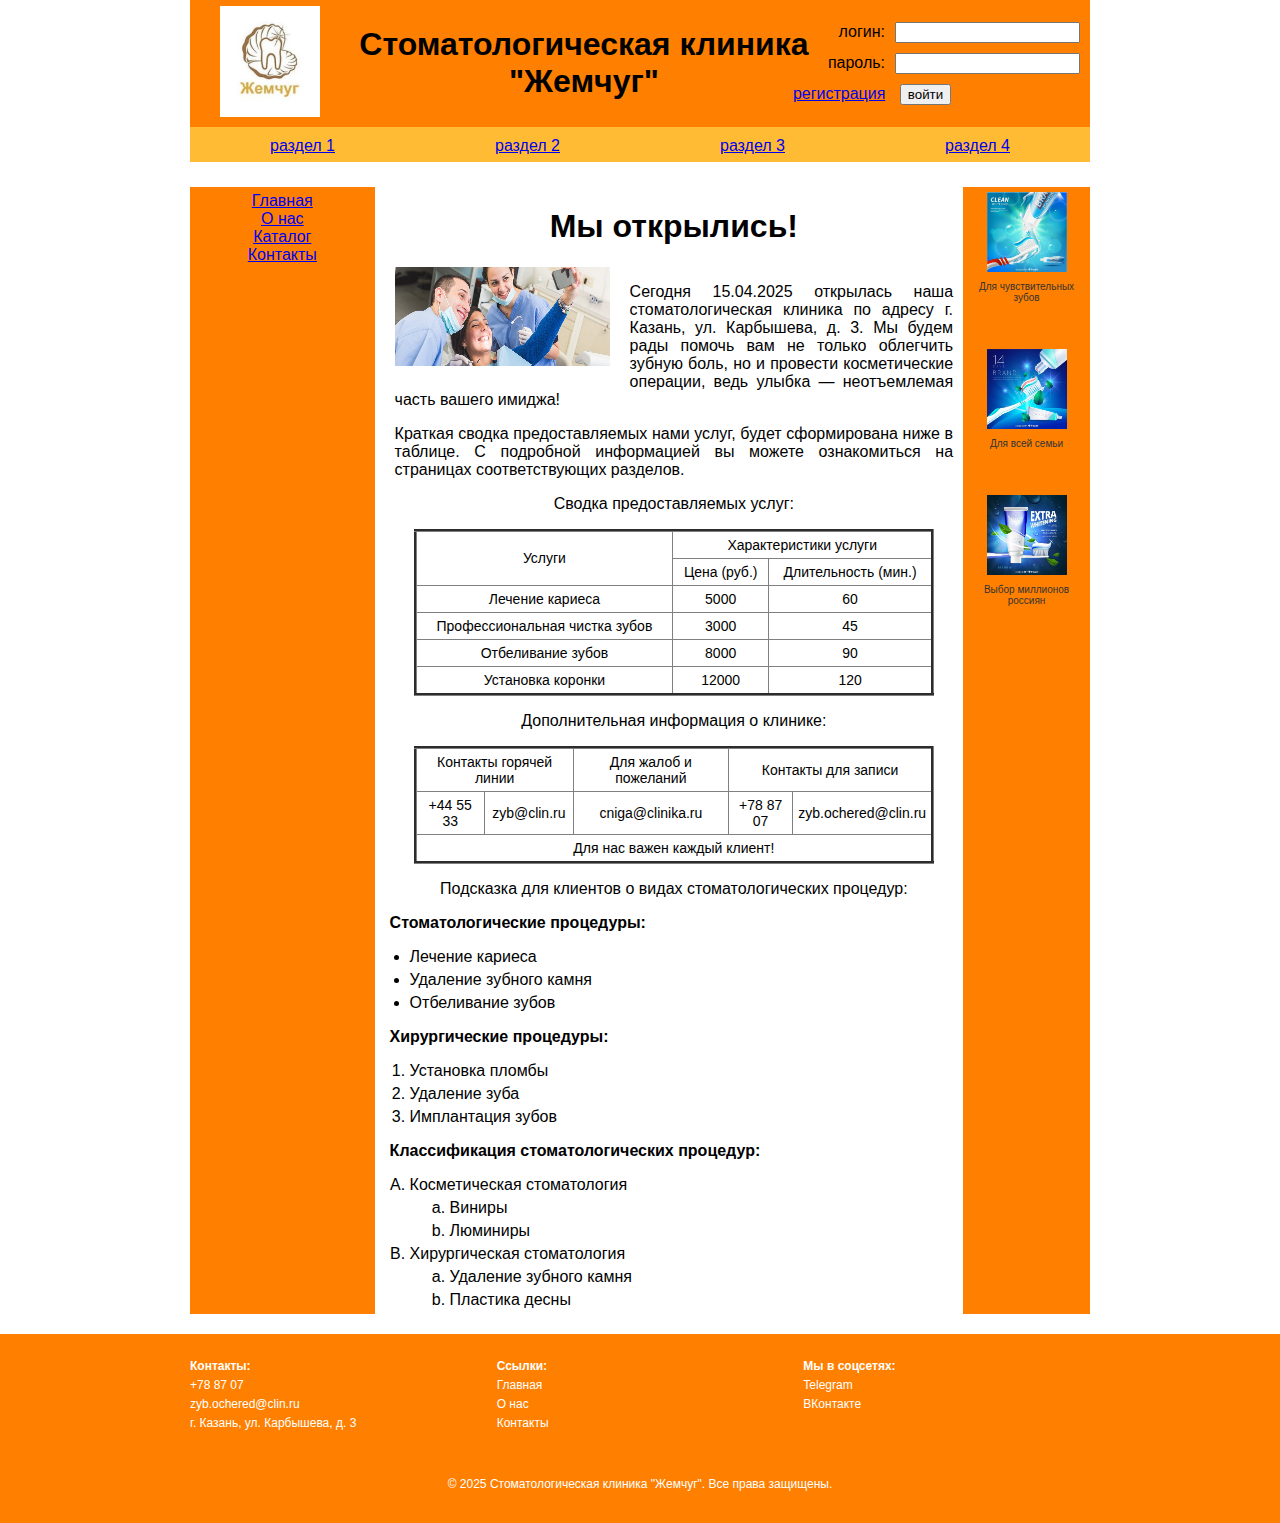
<file: index.html>
<!DOCTYPE html>
<html lang="ru">
<head>
    <meta charset="UTF-8">
    <title>Жемчуг</title>
    <link rel="stylesheet" href="styles.css">
</head>
<body>

<!-- Шапка сайта -->
<table width="900" cellpadding="0" cellspacing="0" align="center" class="header">
    <tr>
        <td width="150" align="center">
            <img src="title.png" alt="Логотип сайта" width="100">
        </td>
        <td align="center"><h1>Стоматологическая клиника "Жемчуг"</h1></td>
        <td width="200">
            <table cellpadding="5" width="100%">
                <tbody>
                    <tr>
                        <td align="right">логин:</td>
                        <td><input type="text" placeholder=""></td>
                    </tr>
                    <tr>
                        <td align="right">пароль:</td>
                        <td><input type="password" placeholder=""></td>
                    </tr>
                </tbody>
                <tbody>
                    <tr>
                        <td colspan="2">
                            <a href="#" class="registration-button">регистрация</a>
                            <input type="submit" value="войти" style="margin-left: -25px;">
                        </td>
                    </tr>
                </tbody>
            </table>
        </td>
    </tr>
</table>

<!-- Меню навигации -->
<table width="900" cellpadding="5" cellspacing="0" align="center" class="menu">
    <tr>
        <td align="center"><a href="#">раздел 1</a></td>
        <td align="center"><a href="#">раздел 2</a></td>
        <td align="center"><a href="#">раздел 3</a></td>
        <td align="center"><a href="#">раздел 4</a></td>
    </tr>
</table>

<!-- Белая полоса под меню -->
<div class="white-strip"></div>

<!-- Основное содержимое -->
<table width="900" cellpadding="5" cellspacing="0" align="center">
    <tr>
        <!-- Боковое меню -->
        <td width="150" valign="top" align="center" class="sidebar">
            <a href="index.html">Главная</a><br>
            <a href="about.html">О нас</a><br>
            <a href="catalog.html">Каталог</a><br>
            <a href="contacts.html">Контакты</a>
        </td>

        <!-- Центральный контент -->
        <td width="500" valign="top" align="left" class="content">
            <h1 align="center">Мы открылись!</h1>

            <div class="content-container">
                <img src="glavn_stranica.png" alt="Главное изображение" class="image-left">

                <p class="first-paragraph">
                    Сегодня 15.04.2025 открылась наша стоматологическая клиника по адресу г. Казань, ул. Карбышева, д. 3.
                    Мы будем рады помочь вам не только облегчить зубную боль, но и провести косметические операции,
                    ведь улыбка — неотъемлемая часть вашего имиджа!
                </p>
            </div>

            <!-- Второй абзац, который не должен налезать на первый -->
            <div class="text-below">
                <p>
                    Краткая сводка предоставляемых нами услуг, будет сформирована ниже в таблице.
                    С подробной информацией вы можете ознакомиться на страницах соответствующих разделов.
                </p>
            </div>

            <p align="center">Сводка предоставляемых услуг:</p>
            <table border="3" cellpadding="20" cellspacing="5" class="info-table-narrow">
                <tr>
                    <td rowspan="2" align="center">Услуги</td>
                    <td colspan="2" align="center">Характеристики услуги</td>
                </tr>
                <tr>
                    <td align="center">Цена (руб.)</td>
                    <td align="center">Длительность (мин.)</td>
                </tr>
                <tr>
                    <td align="center">Лечение кариеса</td>
                    <td align="center">5000</td>
                    <td align="center">60</td>
                </tr>
                <tr>
                    <td align="center">Профессиональная чистка зубов</td>
                    <td align="center">3000</td>
                    <td align="center">45</td>
                </tr>
                <tr>
                    <td align="center">Отбеливание зубов</td>
                    <td align="center">8000</td>
                    <td align="center">90</td>
                </tr>
                <tr>
                    <td align="center">Установка коронки</td>
                    <td align="center">12000</td>
                    <td align="center">120</td>
                </tr>
            </table>

            <p align="center">Дополнительная информация о клинике:</p>
            <table border="3" cellpadding="20" cellspacing="5" class="info-table-narrow">
                <tr>
                    <td colspan="2" align="center">Контакты горячей линии</td>
                    <td align="center">Для жалоб и пожеланий</td>
                    <td colspan="2" align="center">Контакты для записи</td>
                </tr>
                <tr>
                    <td align="center">+44 55 33</td>
                    <td align="center">zyb@clin.ru</td>
                    <td align="center">cniga@clinika.ru</td>
                    <td align="center">+78 87 07</td>
                    <td align="center">zyb.ochered@clin.ru</td>
                </tr>
                <tr>
                    <td colspan="5" align="center">Для нас важен каждый клиент!</td>
                </tr>
            </table>

            <!-- Новые списки -->
            <p align="center">Подсказка для клиентов о видах стоматологических процедур:</p>
            <div style="margin-top: 10px; margin-left: 5px;">
                <p><strong>Стоматологические процедуры:</strong></p>
                <ul class="custom-list">
                    <li>Лечение кариеса</li>
                    <li>Удаление зубного камня</li>
                    <li>Отбеливание зубов</li>
                </ul>
            </div>
            <div style="margin-top: 10px; margin-left: 5px;">
                <p><strong>Хирургические процедуры:</strong></p>
                <ol class="custom-list">
                    <li>Установка пломбы</li>
                    <li>Удаление зуба</li>
                    <li>Имплантация зубов</li>
                </ol>
            </div>
            <div style="margin-top: 10px; margin-left: 5px;">
                <p><strong>Классификация стоматологических процедур:</strong></p>
                <ol class="custom-list" type="A">
                    <li>Косметическая стоматология
                        <ol type="a">
                            <li>Виниры</li>
                            <li>Люминиры</li>
                        </ol>
                    </li>
                    <li>Хирургическая стоматология
                        <ol type="a">
                            <li>Удаление зубного камня</li>
                            <li>Пластика десны</li>
                        </ol>
                    </li>
                </ol>
            </div>
        </td>

        <!-- Баннеры -->
        <td width="100" valign="top" align="center" class="banner">
            <a href="https://lavka.yandex.ru/good/zubnaya-pasta-aquafresh-formula-trojnoj-zashity-osvezhayushe-myatnaya-100-millilitre?utm_source=yandex&utm_medium=cpc&utm_campaign=%255BLVK%255DDT_LUA-goal_RU-CAP-MOS-MOW_NonBrand_dsa_restype-search_NU%7C112550608&utm_content=%7Cblockpremium%7Cpos2%7Cretargeting%7C52402492285%7Cad=1846097178209370515%7Cphrase%7C52402492285%7Cgbid%7C5466895020%7Cdevice%7Cdesktop%7Cregion%7C213%7Cregion_name%7C%25D0%259C%25D0%25BE%25D1%2581%25D0%25BA%25D0%25B2%25D0%25B0&utm_term=---autotargeting%7C&yclid=7405418599329038335" class="banner-link">
                <img src="banner1.png" alt="баннер1" width="80">
                <p class="banner-caption">Для чувствительных зубов</p>
            </a><br><br>

            <a href="https://www.wildberries.ru/catalog/233976758/detail.aspx" class="banner-link">
                <img src="banner2.png" alt="баннер2" width="80">
                <p class="banner-caption">Для всей семьи</p>
            </a><br><br>

            <a href="https://www.wildberries.ru/catalog/401100787/detail.aspx" class="banner-link">
                <img src="banner3.png" alt="баннер3" width="80">
                <p class="banner-caption">Выбор миллионов россиян</p>
            </a><br><br>
        </td>
    </tr>
</table>

<!-- Подвал -->
<footer class="footer">
    <div class="footer-content">
        <div class="footer-columns">
            <div class="footer-column">
                <p><strong>Контакты:</strong></p>
                <p>+78 87 07</p>
                <p>zyb.ochered@clin.ru</p>
                <p>г. Казань, ул. Карбышева, д. 3</p>
            </div>
            <div class="footer-column">
                <p><strong>Ссылки:</strong></p>
                <p><a href="index.html">Главная</a></p>
                <p><a href="about.html">О нас</a></p>
                <p><a href="contacts.html">Контакты</a></p>
            </div>
            <div class="footer-column">
                <p><strong>Мы в соцсетях:</strong></p>
                <p><a href="#">Telegram</a></p>
                <p><a href="https://vk.com/gemchug_clinnic " target="_blank">ВКонтакте</a></p>
            </div>
        </div>
        <div class="footer-bottom">
            <p>&copy; 2025 Стоматологическая клиника "Жемчуг". Все права защищены.</p>
        </div>
    </div>
</footer>

</body>
</html>
</file>
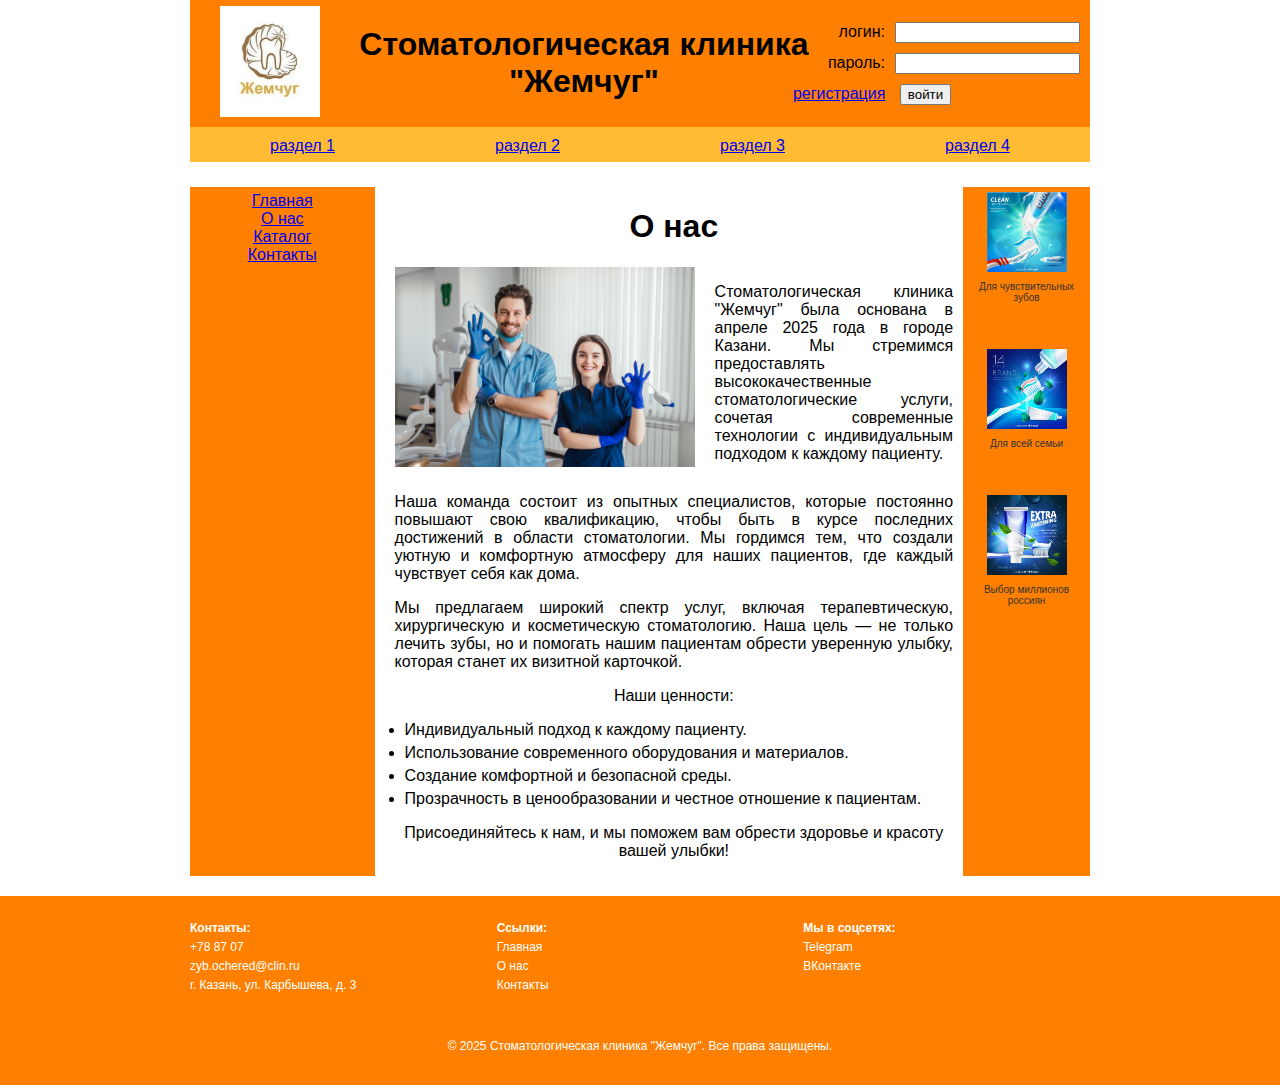
<file: about.html>
<!DOCTYPE html>
<html lang="ru">
<head>
    <meta charset="UTF-8">
    <title>О нас - Стоматологическая клиника "Жемчуг"</title>
    <link rel="stylesheet" href="styles.css">
</head>
<body>
<!-- Шапка сайта -->
<table width="900" cellpadding="0" cellspacing="0" align="center" class="header">
    <tr>
        <td width="150" align="center">
            <img src="title.png" alt="Логотип сайта" width="100">
        </td>
        <td align="center"><h1>Стоматологическая клиника "Жемчуг"</h1></td>
        <td width="200">
            <table cellpadding="5" width="100%">
                <tbody>
                    <tr>
                        <td align="right">логин:</td>
                        <td><input type="text" placeholder=""></td>
                    </tr>
                    <tr>
                        <td align="right">пароль:</td>
                        <td><input type="password" placeholder=""></td>
                    </tr>
                </tbody>
                <tbody>
                    <tr>
                        <td colspan="2">
                            <a href="#" class="registration-button">регистрация</a>
                            <input type="submit" value="войти" style="margin-left: -25px;">
                        </td>
                    </tr>
                </tbody>
            </table>
        </td>
    </tr>
</table>

<!-- Меню навигации -->
<table width="900" cellpadding="5" cellspacing="0" align="center" class="menu">
    <tr>
        <td align="center"><a href="#">раздел 1</a></td>
        <td align="center"><a href="#">раздел 2</a></td>
        <td align="center"><a href="#">раздел 3</a></td>
        <td align="center"><a href="#">раздел 4</a></td>
    </tr>
</table>

<!-- Белая полоса под меню -->
<div class="white-strip"></div>

<!-- Основное содержимое -->
<table width="900" cellpadding="5" cellspacing="0" align="center">
    <tr>
        <!-- Боковое меню -->
        <td width="150" valign="top" align="center" class="sidebar">
            <a href="index.html">Главная</a><br>
            <a href="about.html">О нас</a><br>
            <a href="catalog.html">Каталог</a><br>
            <a href="contacts.html">Контакты</a>
        </td>

        <!-- Центральный контент -->
        <td width="500" valign="top" align="left" class="content">
            <h1 align="center">О нас</h1>

            <div class="content-container">
                <img src="about_foto.png" alt="О нас" class="image-left">

                <p class="wrapping-text">
                    Стоматологическая клиника "Жемчуг" была основана в апреле 2025 года в городе Казани.
                    Мы стремимся предоставлять высококачественные стоматологические услуги, сочетая современные технологии с индивидуальным подходом к каждому пациенту.
                </p>
            </div>

            <div class="text-below">
                <p>
                    Наша команда состоит из опытных специалистов, которые постоянно повышают свою квалификацию,
                    чтобы быть в курсе последних достижений в области стоматологии. Мы гордимся тем, что создали уютную и комфортную атмосферу для наших пациентов, где каждый чувствует себя как дома.
                </p>

                <p>
                    Мы предлагаем широкий спектр услуг, включая терапевтическую, хирургическую и косметическую стоматологию.
                    Наша цель — не только лечить зубы, но и помогать нашим пациентам обрести уверенную улыбку, которая станет их визитной карточкой.
                </p>
            </div>

            <p align="center">Наши ценности:</p>
            <ul class="custom-list">
                <li>Индивидуальный подход к каждому пациенту.</li>
                <li>Использование современного оборудования и материалов.</li>
                <li>Создание комфортной и безопасной среды.</li>
                <li>Прозрачность в ценообразовании и честное отношение к пациентам.</li>
            </ul>

            <p align="center">
                Присоединяйтесь к нам, и мы поможем вам обрести здоровье и красоту вашей улыбки!
            </p>
        </td>

        <!-- Баннеры -->
        <td width="100" valign="top" align="center" class="banner">
            <a href="https://lavka.yandex.ru/good/zubnaya-pasta-aquafresh-formula-trojnoj-zashity-osvezhayushe-myatnaya-100-millilitre?utm_source=yandex&utm_medium=cpc&utm_campaign=%255BLVK%255DDT_LUA-goal_RU-CAP-MOS-MOW_NonBrand_dsa_restype-search_NU%7C112550608&utm_content=%7Cblockpremium%7Cpos2%7Cretargeting%7C52402492285%7Cad=1846097178209370515%7Cphrase%7C52402492285%7Cgbid%7C5466895020%7Cdevice%7Cdesktop%7Cregion%7C213%7Cregion_name%7C%25D0%259C%25D0%25BE%25D1%2581%25D0%25BA%25D0%25B2%25D0%25B0&utm_term=---autotargeting%7C&yclid=7405418599329038335" class="banner-link">
                <img src="banner1.png" alt="баннер1" width="80">
                <p class="banner-caption">Для чувствительных зубов</p>
            </a><br><br>

            <a href="https://www.wildberries.ru/catalog/233976758/detail.aspx" class="banner-link">
                <img src="banner2.png" alt="баннер2" width="80">
                <p class="banner-caption">Для всей семьи</p>
            </a><br><br>

            <a href="https://www.wildberries.ru/catalog/401100787/detail.aspx" class="banner-link">
                <img src="banner3.png" alt="баннер3" width="80">
                <p class="banner-caption">Выбор миллионов россиян</p>
            </a><br><br>
        </td>
    </tr>
</table>

<!-- Подвал -->
<footer class="footer">
    <div class="footer-content">
        <div class="footer-columns">
            <div class="footer-column">
                <p><strong>Контакты:</strong></p>
                <p>+78 87 07</p>
                <p>zyb.ochered@clin.ru</p>
                <p>г. Казань, ул. Карбышева, д. 3</p>
            </div>
            <div class="footer-column">
                <p><strong>Ссылки:</strong></p>
                <p><a href="index.html">Главная</a></p>
                <p><a href="about.html">О нас</a></p>
                <p><a href="contacts.html">Контакты</a></p>
            </div>
            <div class="footer-column">
                <p><strong>Мы в соцсетях:</strong></p>
                <p><a href="#">Telegram</a></p>
                <p><a href="https://vk.com/gemchug_clinnic " target="_blank">ВКонтакте</a></p>
            </div>
        </div>
        <div class="footer-bottom">
            <p>&copy; 2025 Стоматологическая клиника "Жемчуг". Все права защищены.</p>
        </div>
    </div>
</footer>
</body>
</html>
</file>
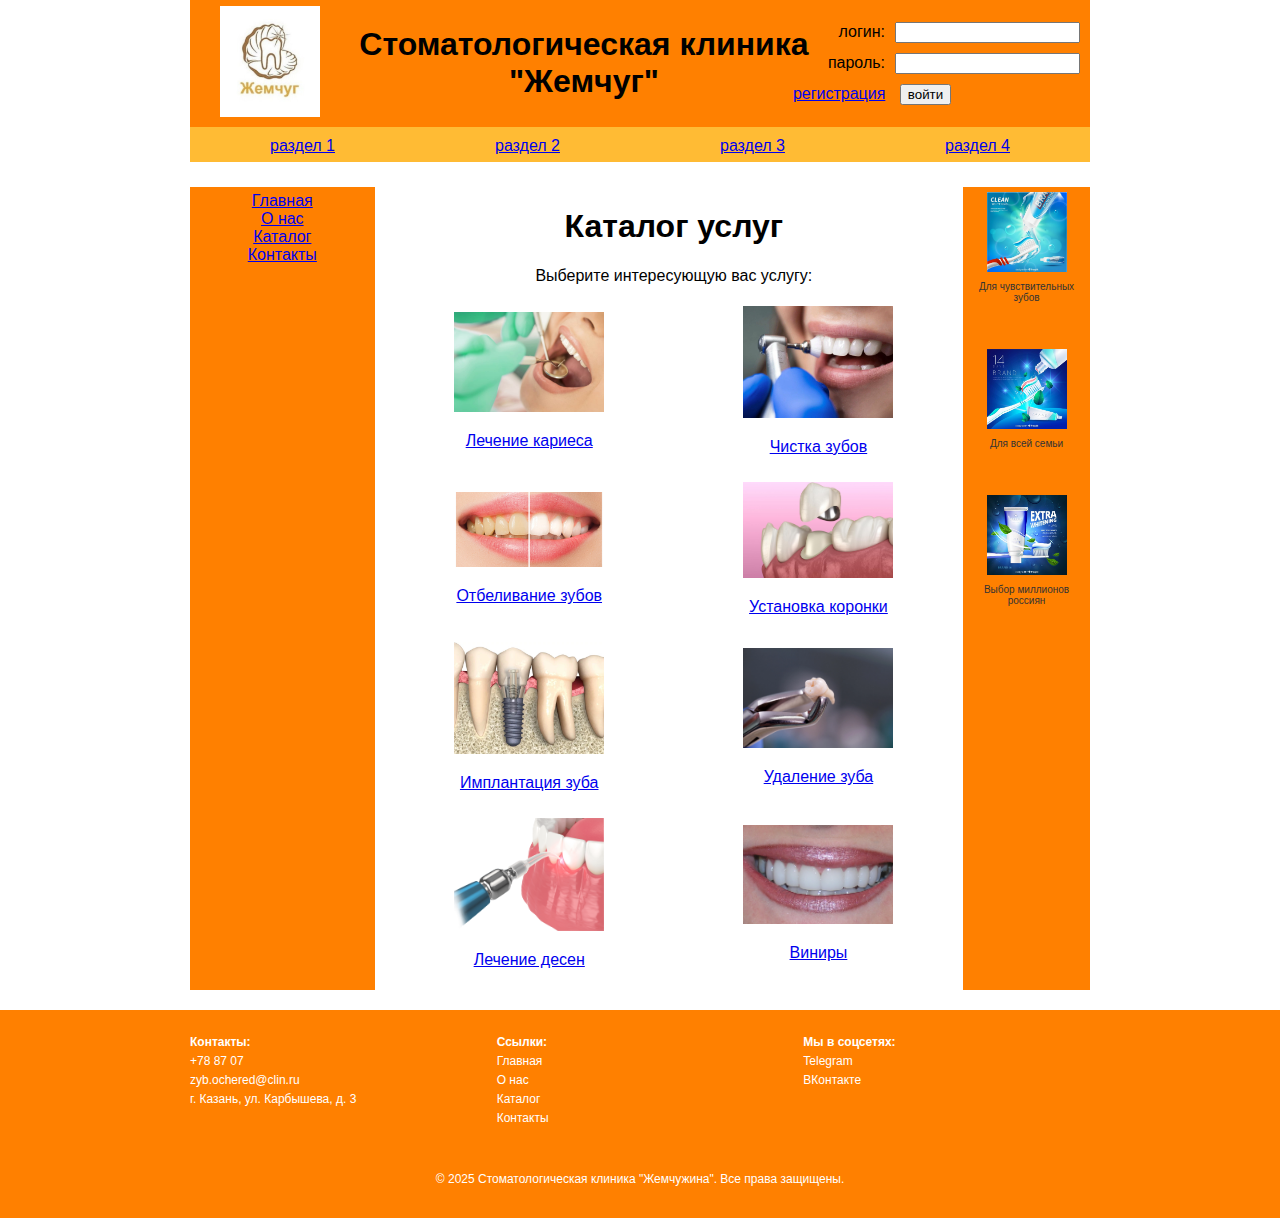
<file: catalog.html>
<!DOCTYPE html>
<html lang="ru">
<head>
    <meta charset="UTF-8">
    <title>Каталог - Стоматологическая клиника "Жемчуг"</title>
    <link rel="stylesheet" href="styles.css">
</head>
<body>

<!-- Шапка сайта -->
<table width="900" cellpadding="0" cellspacing="0" align="center" class="header">
    <tr>
        <td width="150" align="center">
            <!-- Изображение логотипа -->
            <img src="title.png" alt="Логотип сайта" width="100">
        </td>
        <td align="center"><h1>Стоматологическая клиника "Жемчуг"</h1></td>
        <td width="200">
            <!-- Блок для ввода логина и пароля -->
            <table cellpadding="5" width="100%">
                <tbody>
                    <tr>
                        <td align="right">логин:</td>
                        <td><input type="text" placeholder=""></td>
                    </tr>
                    <tr>
                        <td align="right">пароль:</td>
                        <td><input type="password" placeholder=""></td>
                    </tr>
                </tbody>
                <!-- Второй tbody для кнопок -->
                <tbody>
                    <tr>
                        <td colspan="2">
                            <!-- Кнопка "регистрация" -->
                            <a href="#" class="registration-button">регистрация</a>
                            <!-- Кнопка "войти" -->
                            <input type="submit" value="войти" style="margin-left: -25px;">
                        </td>
                    </tr>
                </tbody>
            </table>
        </td>
    </tr>
</table>

<!-- Меню навигации -->
<table width="900" cellpadding="5" cellspacing="0" align="center" class="menu">
    <tr>
        <td align="center"><a href="#">раздел 1</a></td>
        <td align="center"><a href="#">раздел 2</a></td>
        <td align="center"><a href="#">раздел 3</a></td>
        <td align="center"><a href="#">раздел 4</a></td>
    </tr>
</table>

<!-- Белая полоса под меню -->
<div class="white-strip"></div>

<!-- Основное содержимое -->
<table width="900" cellpadding="5" cellspacing="0" align="center">
    <tr>
        <!-- Боковое меню -->
        <td width="150" valign="top" align="center" class="sidebar">
            <a href="index.html">Главная</a><br>
            <a href="about.html">О нас</a><br>
            <a href="catalog.html">Каталог</a><br>
            <a href="contacts.html">Контакты</a>
        </td>
        <!-- Центральный контент -->
        <td width="500" valign="top" align="left" class="content">
            <h1 align="center">Каталог услуг</h1>

            <p align="center">Выберите интересующую вас услугу:</p>

            <table align="center" width="100%" border="0" cellspacing="10">
                <tr>
                    <td align="center">
                        <a href="product1.html" target="_blank">
                            <img src="product1_thumb.jpg" alt="Лечение кариеса" width="150">
                            <p>Лечение кариеса</p>
                        </a>
                    </td>
                    <td align="center">
                        <a href="product2.html" target="_blank">
                            <img src="product2_thumb.jpg" alt="Профессиональная чистка зубов" width="150">
                            <p>Чистка зубов</p>
                        </a>
                    </td>
                </tr>
                <tr>
                    <td align="center">
                        <a href="product3.html" target="_blank">
                            <img src="product3_thumb.jpg" alt="Отбеливание зубов" width="150">
                            <p>Отбеливание зубов</p>
                        </a>
                    </td>
                    <td align="center">
                        <a href="product4.html" target="_blank">
                            <img src="product4_thumb.jpg" alt="Установка коронки" width="150">
                            <p>Установка коронки</p>
                        </a>
                    </td>
                </tr>
                <tr>
                    <td align="center">
                        <a href="product5.html" target="_blank">
                            <img src="product5_thumb.jpg" alt="Имплантация зуба" width="150">
                            <p>Имплантация зуба</p>
                        </a>
                    </td>
                    <td align="center">
                        <a href="product6.html" target="_blank">
                            <img src="product6_thumb.jpg" alt="Удаление зуба" width="150">
                            <p>Удаление зуба</p>
                        </a>
                    </td>
                </tr>
                <tr>
                    <td align="center">
                        <a href="product7.html" target="_blank">
                            <img src="product7_thumb.jpg" alt="Лечение десен" width="150">
                            <p>Лечение десен</p>
                        </a>
                    </td>
                    <td align="center">
                        <a href="product8.html" target="_blank">
                            <img src="product8_thumb.jpg" alt="Виниры" width="150">
                            <p>Виниры</p>
                        </a>
                    </td>
                </tr>
            </table>

        </td>
        <!-- Баннеры -->
        <td width="100" valign="top" align="center" class="banner">
            <a href="https://lavka.yandex.ru/good/zubnaya-pasta-aquafresh-formula-trojnoj-zashity-osvezhayushe-myatnaya-100-millilitre?utm_source=yandex&utm_medium=cpc&utm_campaign=%255BLVK%255DDT_LUA-goal_RU-CAP-MOS-MOW_NonBrand_dsa_restype-search_NU%7C112550608&utm_content=%7Cblockpremium%7Cpos2%7Cretargeting%7C52402492285%7Cad=1846097178209370515%7Cphrase%7C52402492285%7Cgbid%7C5466895020%7Cdevice%7Cdesktop%7Cregion%7C213%7Cregion_name%7C%25D0%259C%25D0%25BE%25D1%2581%25D0%25BA%25D0%25B2%25D0%25B0&utm_term=---autotargeting%7C&yclid=7405418599329038335" class="banner-link">
                <img src="banner1.png" alt="баннер1" width="80">
                <p class="banner-caption">Для чувствительных зубов</p>
            </a><br><br>

            <a href="https://www.wildberries.ru/catalog/233976758/detail.aspx" class="banner-link">
                <img src="banner2.png" alt="баннер2" width="80">
                <p class="banner-caption">Для всей семьи</p>
            </a><br><br>

            <a href="https://www.wildberries.ru/catalog/401100787/detail.aspx" class="banner-link">
                <img src="banner3.png" alt="баннер3" width="80">
                <p class="banner-caption">Выбор миллионов россиян</p>
            </a><br><br>
        </td>
    </tr>
</table>

<!-- Подвал -->
<footer class="footer">
    <div class="footer-content">
        <div class="footer-columns">
            <div class="footer-column">
                <p><strong>Контакты:</strong></p>
                <p>+78 87 07</p>
                <p>zyb.ochered@clin.ru</p>
                <p>г. Казань, ул. Карбышева, д. 3</p>
            </div>
            <div class="footer-column">
                <p><strong>Ссылки:</strong></p>
                <p><a href="index.html">Главная</a></p>
                <p><a href="about.html">О нас</a></p>
                <p><a href="catalog.html">Каталог</a></p>
                <p><a href="contacts.html">Контакты</a></p>
            </div>
            <div class="footer-column">
                <p><strong>Мы в соцсетях:</strong></p>
                <p><a href="#">Telegram</a></p>
                <p><a href="https://vk.com/gemchug_clinnic " target="_blank">ВКонтакте</a></p>
            </div>
        </div>
        <div class="footer-bottom">
            <p>&copy; 2025 Стоматологическая клиника "Жемчужина". Все права защищены.</p>
        </div>
    </div>
</footer>

</body>
</html>
</file>
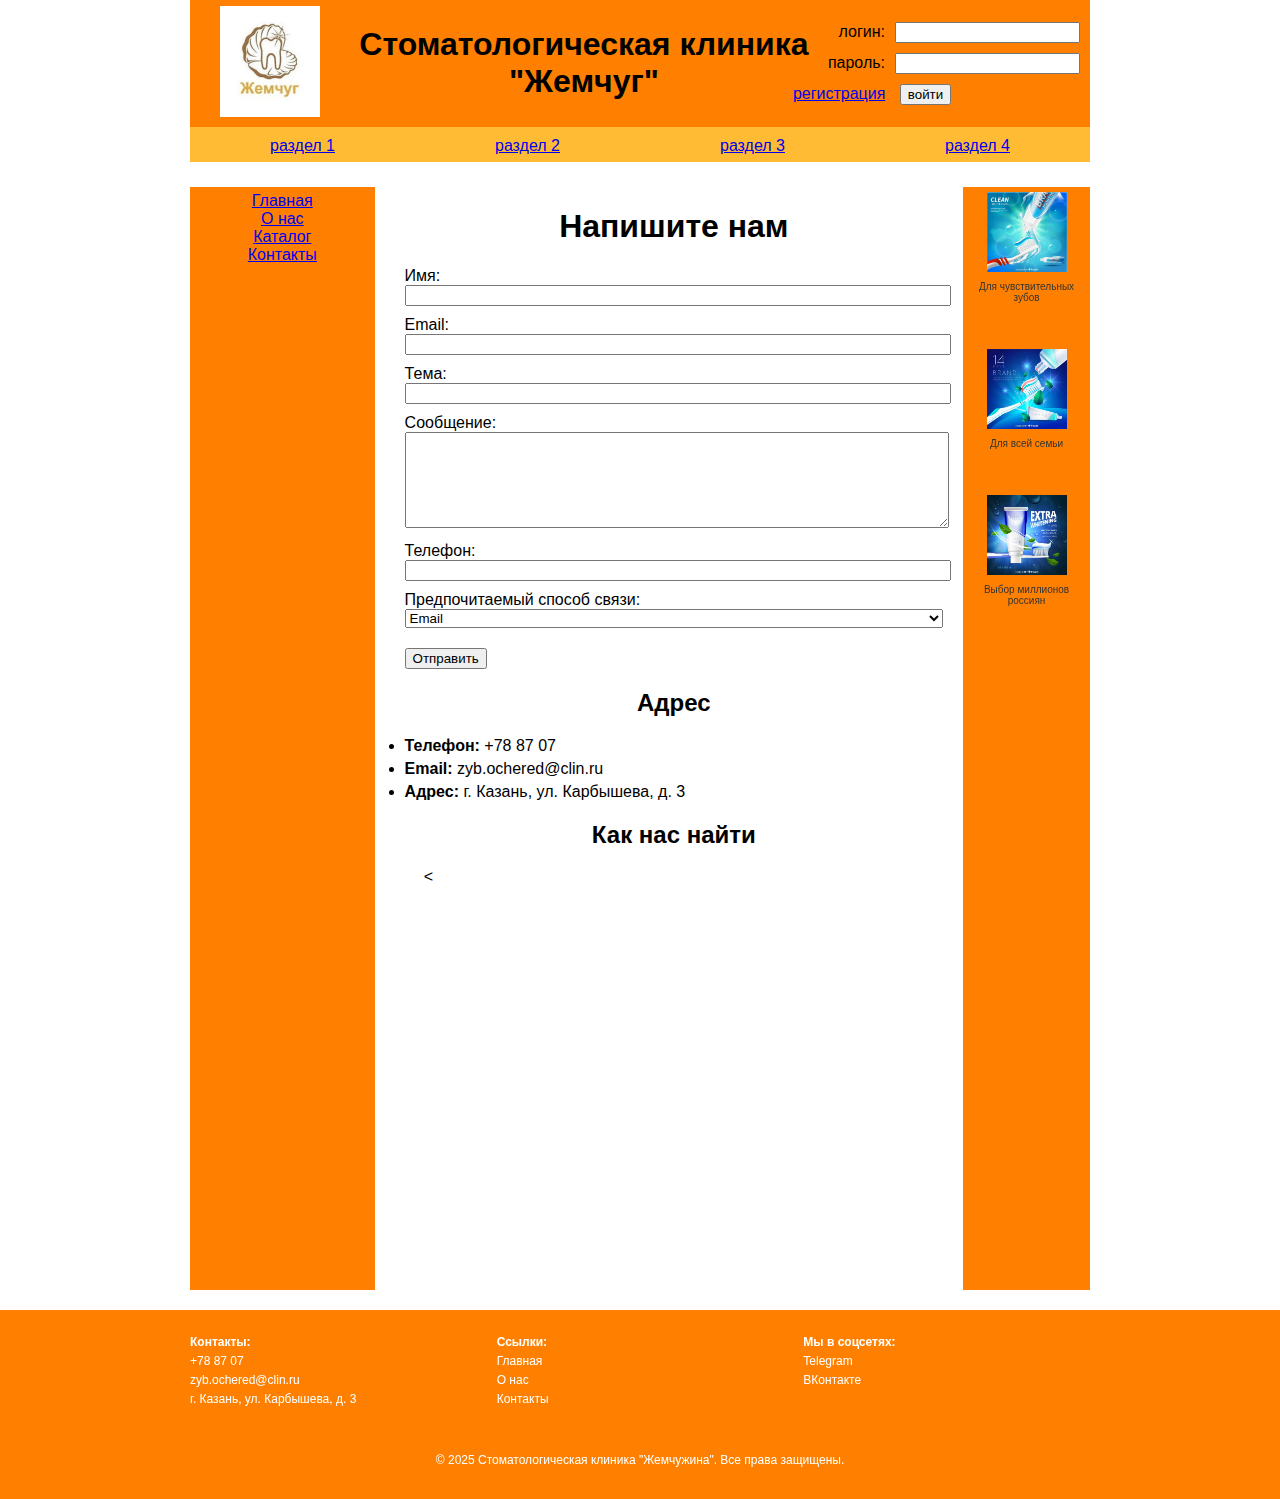
<file: contacts.html>
<!DOCTYPE html>
<html lang="ru">
<head>
    <meta charset="UTF-8">
    <title>Контакты - Стоматологическая клиника "Жемчуг"</title>
    <!-- Подключение внешнего файла стилей -->
    <link rel="stylesheet" href="styles.css">
</head>
<body>
<!-- Шапка сайта -->
<table width="900" cellpadding="0" cellspacing="0" align="center" class="header">
    <tr>
        <td width="150" align="center">
            <!-- Изображение логотипа -->
            <img src="title.png" alt="Логотип сайта" width="100">
        </td>
        <td align="center"><h1>Стоматологическая клиника "Жемчуг"</h1></td>
        <td width="200">
            <!-- Блок для ввода логина и пароля -->
            <table cellpadding="5" width="100%">
                <tbody>
                    <tr>
                        <td align="right">логин:</td>
                        <td><input type="text" placeholder=""></td>
                    </tr>
                    <tr>
                        <td align="right">пароль:</td>
                        <td><input type="password" placeholder=""></td>
                    </tr>
                </tbody>
                <!-- Второй tbody для кнопок -->
                <tbody>
                    <tr>
                        <td colspan="2">
                            <!-- Кнопка "регистрация" -->
                            <a href="#" class="registration-button">регистрация</a>
                            <!-- Кнопка "войти" -->
                            <input type="submit" value="войти" style="margin-left: -25px;">
                        </td>
                    </tr>
                </tbody>
            </table>
        </td>
    </tr>
</table>
<!-- Меню навигации -->
<table width="900" cellpadding="5" cellspacing="0" align="center" class="menu">
    <tr>
        <td align="center"><a href="#">раздел 1</a></td>
        <td align="center"><a href="#">раздел 2</a></td>
        <td align="center"><a href="#">раздел 3</a></td>
        <td align="center"><a href="#">раздел 4</a></td>
    </tr>
</table>
<!-- Белая полоса под меню -->
<div class="white-strip"></div>

<!-- Основное содержимое -->
<table width="900" cellpadding="5" cellspacing="0" align="center">
    <tr>
        <!-- Боковое меню -->
        <td width="150" valign="top" align="center" class="sidebar">
            <a href="index.html">Главная</a><br>
            <a href="about.html">О нас</a><br>
            <a href="catalog.html">Каталог</a><br>
            <a href="contacts.html">Контакты</a>
        </td>
        <!-- Центральный контент -->
        <td width="500" valign="top" align="left" class="content">
            <h1 align="center">Напишите нам</h1>
            <form action="#" method="post" style="margin: 20px;">
                <label for="name">Имя:</label><br>
                <input type="text" id="name" name="name" required style="width: 100%; margin-bottom: 10px;"><br>

                <label for="email">Email:</label><br>
                <input type="email" id="email" name="email" required style="width: 100%; margin-bottom: 10px;"><br>

                <label for="subject">Тема:</label><br>
                <input type="text" id="subject" name="subject" required style="width: 100%; margin-bottom: 10px;"><br>

                <label for="message">Сообщение:</label><br>
                <textarea id="message" name="message" rows="6" required style="width: 100%; margin-bottom: 10px;"></textarea><br>

                <!-- Дополнительные поля по желанию -->
                <label for="phone">Телефон:</label><br>
                <input type="tel" id="phone" name="phone" style="width: 100%; margin-bottom: 10px;"><br>

                <label for="preferred_contact">Предпочитаемый способ связи:</label><br>
                <select id="preferred_contact" name="preferred_contact" style="width: 100%; margin-bottom: 10px;">
                    <option value="email">Email</option>
                    <option value="phone">Телефон</option>
                </select><br>

                <input type="submit" value="Отправить" style="margin-top: 10px;">
            </form>

            <h2 align="center">Адрес</h2>
            <ul class="custom-list">
                <li><strong>Телефон:</strong> +78 87 07</li>
                <li><strong>Email:</strong> zyb.ochered@clin.ru</li>
                <li><strong>Адрес:</strong> г. Казань, ул. Карбышева, д. 3</li>
            </ul>

            <!-- Карта Яндекс -->
            <h2 align="center">Как нас найти</h2>
            <div style="margin: 0 auto; width: 100%; max-width: 500px;">
                <!-- Пример карты с Яндекс.Карт -->
                <<iframe src="https://yandex.ru/map-widget/v1/?um=constructor%3A43d6435d6db4f29ed62465724073d28421228171d195e3e8818d97da0e10eec1&amp;source=constructor" width="500" height="400" frameborder="0"></iframe>
            </div>
        </td>
        <!-- Баннеры -->
        <td width="100" valign="top" align="center" class="banner">
            <a href="https://lavka.yandex.ru/good/zubnaya-pasta-aquafresh-formula-trojnoj-zashity-osvezhayushe-myatnaya-100-millilitre?utm_source=yandex&utm_medium=cpc&utm_campaign=%255BLVK%255DDT_LUA-goal_RU-CAP-MOS-MOW_NonBrand_dsa_restype-search_NU%7C112550608&utm_content=%7Cblockpremium%7Cpos2%7Cretargeting%7C52402492285%7Cad=1846097178209370515%7Cphrase%7C52402492285%7Cgbid%7C5466895020%7Cdevice%7Cdesktop%7Cregion%7C213%7Cregion_name%7C%25D0%259C%25D0%25BE%25D1%2581%25D0%25BA%25D0%25B2%25D0%25B0&utm_term=---autotargeting%7C&yclid=7405418599329038335" class="banner-link">
                <img src="banner1.png" alt="баннер1" width="80">
                <p class="banner-caption">Для чувствительных зубов</p>
            </a><br><br>

            <a href="https://www.wildberries.ru/catalog/233976758/detail.aspx" class="banner-link">
                <img src="banner2.png" alt="баннер2" width="80">
                <p class="banner-caption">Для всей семьи</p>
            </a><br><br>

            <a href="https://www.wildberries.ru/catalog/401100787/detail.aspx" class="banner-link">
                <img src="banner3.png" alt="баннер3" width="80">
                <p class="banner-caption">Выбор миллионов россиян</p>
            </a><br><br>
        </td>
    </tr>
</table>

<!-- Подвал -->
<footer class="footer">
    <div class="footer-content">
        <div class="footer-columns">
            <div class="footer-column">
                <p><strong>Контакты:</strong></p>
                <p>+78 87 07</p>
                <p>zyb.ochered@clin.ru</p>
                <p>г. Казань, ул. Карбышева, д. 3</p>
            </div>
            <div class="footer-column">
                <p><strong>Ссылки:</strong></p>
                <p><a href="index.html">Главная</a></p>
                <p><a href="about.html">О нас</a></p>
                <p><a href="contacts.html">Контакты</a></p>
            </div>
            <div class="footer-column">
                <p><strong>Мы в соцсетях:</strong></p>
                <p><a href="#">Telegram</a></p>
                <p><a href="https://vk.com/gemchug_clinnic " target="_blank">ВКонтакте</a></p>
            </div>
        </div>
        <div class="footer-bottom">
            <p>&copy; 2025 Стоматологическая клиника "Жемчужина". Все права защищены.</p>
        </div>
    </div>
</footer>
</body>
</html>
</file>
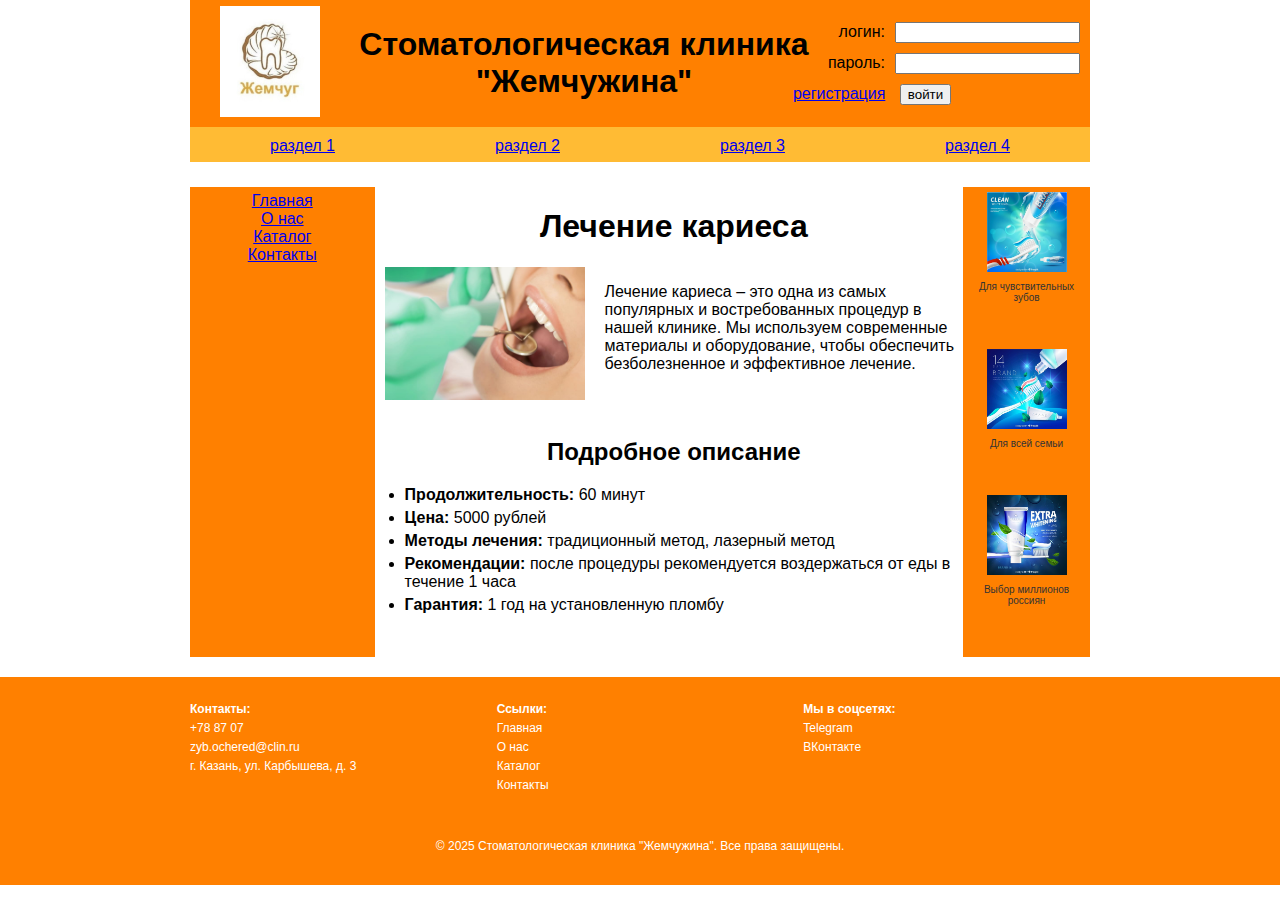
<file: product1.html>
<!DOCTYPE html>
<html lang="ru">
<head>
    <meta charset="UTF-8">
    <title>Лечение кариеса - Стоматологическая клиника "Жемчужина"</title>
    <link rel="stylesheet" href="styles.css">
</head>
<body>

<!-- Шапка сайта -->
<table width="900" cellpadding="0" cellspacing="0" align="center" class="header">
    <tr>
        <td width="150" align="center">
            <!-- Изображение логотипа -->
            <img src="title.png" alt="Логотип сайта" width="100">
        </td>
        <td align="center"><H1>Стоматологическая клиника "Жемчужина"</H1></td>
        <td width="200">
            <!-- Блок для ввода логина и пароля -->
            <table cellpadding="5" width="100%">
                <tbody>
                    <tr>
                        <td align="right">логин:</td>
                        <td><input type="text" placeholder=""></td>
                    </tr>
                    <tr>
                        <td align="right">пароль:</td>
                        <td><input type="password" placeholder=""></td>
                    </tr>
                </tbody>
                <!-- Второй tbody для кнопок -->
                <tbody>
                    <tr>
                        <td colspan="2">
                            <!-- Кнопка "регистрация" -->
                            <A HREF="#" class="registration-button">регистрация</A>
                            <!-- Кнопка "войти" -->
                            <input type="submit" value="войти" style="margin-left: -25px;">
                        </td>
                    </tr>
                </tbody>
            </table>
        </td>
    </tr>
</table>

<!-- Меню навигации -->
<table width="900" cellpadding="5" cellspacing="0" align="center" class="menu">
    <tr>
        <td align="center"><a href="#">раздел 1</a></td>
        <td align="center"><a href="#">раздел 2</a></td>
        <td align="center"><a href="#">раздел 3</a></td>
        <td align="center"><a href="#">раздел 4</a></td>
    </tr>
</table>

<!-- Белая полоса под меню -->
<div class="white-strip"></div>

<!-- Основное содержимое -->
<table width="900" cellpadding="5" cellspacing="0" align="center">
    <tr>
        <!-- Боковое меню -->
        <td width="150" valign="top" align="center" class="sidebar">
            <a href="index.html">Главная</a><BR>
            <a href="about.html">О нас</a><BR>
            <a href="catalog.html">Каталог</a><BR>
            <a href="contacts.html">Контакты</a>
        </td>
        <!-- Центральный контент -->
        <td width="500" valign="top" align="left" class="content">
            <h1 align="center">Лечение кариеса</h1>

            <div class="content-container">
                <a href="product1_full.jpg" target="_blank">
                    <img src="product1_thumb.jpg" alt="Лечение кариеса" width="200" style="float: left; margin-right: 20px;">
                </a>
                <div>
                    <p>
                        Лечение кариеса – это одна из самых популярных и востребованных процедур в нашей клинике. Мы используем современные материалы и оборудование, чтобы обеспечить безболезненное и эффективное лечение.
                    </p>
                </div>
            </div>

            <div style="clear:both;"></div>

            <br>
            <h2 align="center">Подробное описание</h2>
            <ul class="custom-list">
                <li><strong>Продолжительность:</strong> 60 минут</li>
                <li><strong>Цена:</strong> 5000 рублей</li>
                <li><strong>Методы лечения:</strong> традиционный метод, лазерный метод</li>
                <li><strong>Рекомендации:</strong> после процедуры рекомендуется воздержаться от еды в течение 1 часа</li>
                <li><strong>Гарантия:</strong> 1 год на установленную пломбу</li>
            </ul>

        </td>
        <!-- Баннеры -->
        <td width="100" valign="top" align="center" class="banner">
            <a href="https://lavka.yandex.ru/good/zubnaya-pasta-aquafresh-formula-trojnoj-zashity-osvezhayushe-myatnaya-100-millilitre?utm_source=yandex&utm_medium=cpc&utm_campaign=%255BLVK%255DDT_LUA-goal_RU-CAP-MOS-MOW_NonBrand_dsa_restype-search_NU%7C112550608&utm_content=%7Cblockpremium%7Cpos2%7Cretargeting%7C52402492285%7Cad=1846097178209370515%7Cphrase%7C52402492285%7Cgbid%7C5466895020%7Cdevice%7Cdesktop%7Cregion%7C213%7Cregion_name%7C%25D0%259C%25D0%25BE%25D1%2581%25D0%25BA%25D0%25B2%25D0%25B0&utm_term=---autotargeting%7C&yclid=7405418599329038335" class="banner-link">
                <img src="banner1.png" alt="баннер1" width="80">
                <p class="banner-caption">Для чувствительных зубов</p>
            </a><br><br>

            <a href="https://www.wildberries.ru/catalog/233976758/detail.aspx" class="banner-link">
                <img src="banner2.png" alt="баннер2" width="80">
                <p class="banner-caption">Для всей семьи</p>
            </a><br><br>

            <a href="https://www.wildberries.ru/catalog/401100787/detail.aspx" class="banner-link">
                <img src="banner3.png" alt="баннер3" width="80">
                <p class="banner-caption">Выбор миллионов россиян</p>
            </a><br><br>
        </td>
    </tr>
</table>

<!-- Подвал -->
<footer class="footer">
    <div class="footer-content">
        <div class="footer-columns">
            <div class="footer-column">
                <p><strong>Контакты:</strong></p>
                <p>+78 87 07</p>
                <p>zyb.ochered@clin.ru</p>
                <p>г. Казань, ул. Карбышева, д. 3</p>
            </div>
            <div class="footer-column">
                <p><strong>Ссылки:</strong></p>
                <p><a href="index.html">Главная</a></p>
                <p><a href="about.html">О нас</a></p>
                <p><a href="catalog.html">Каталог</a></p>
                <p><a href="contacts.html">Контакты</a></p>
            </div>
            <div class="footer-column">
                <p><strong>Мы в соцсетях:</strong></p>
                <p><a href="#">Telegram</a></p>
                <p><a href="https://vk.com/gemchug_clinnic " target="_blank">ВКонтакте</a></p>
            </div>
        </div>
        <div class="footer-bottom">
            <p>&copy; 2025 Стоматологическая клиника "Жемчужина". Все права защищены.</p>
        </div>
    </div>
</footer>

</body>
</html>
</file>
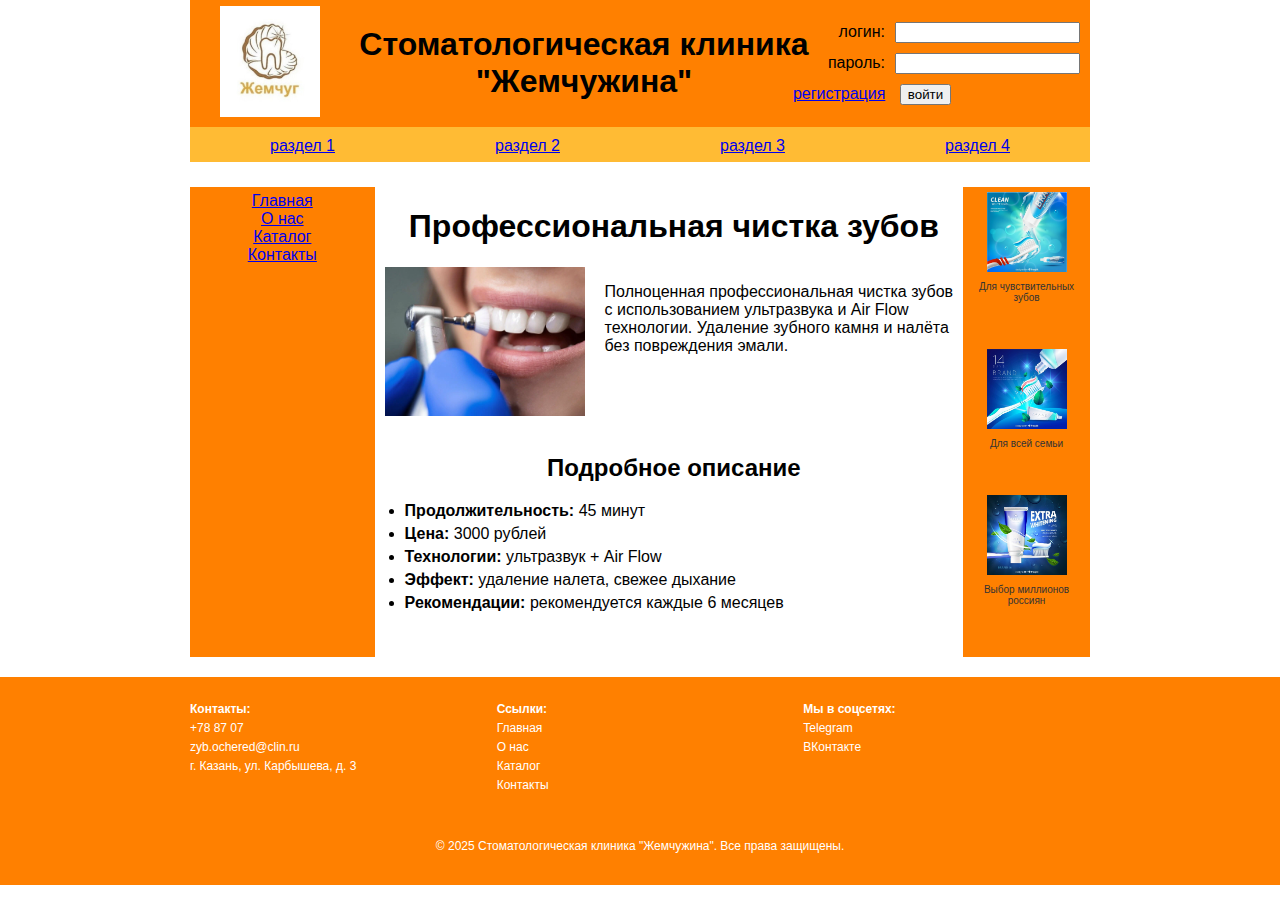
<file: product2.html>
<!DOCTYPE html>
<html lang="ru">
<head>
    <meta charset="UTF-8">
    <title>Профессиональная чистка зубов - Стоматологическая клиника "Жемчужина"</title>
    <link rel="stylesheet" href="styles.css">
</head>
<body>

<!-- Шапка сайта -->
<table width="900" cellpadding="0" cellspacing="0" align="center" class="header">
    <tr>
        <td width="150" align="center">
            <img src="title.png" alt="Логотип сайта" width="100">
        </td>
        <td align="center"><H1>Стоматологическая клиника "Жемчужина"</H1></td>
        <td width="200">
            <table cellpadding="5" width="100%">
                <tbody>
                    <tr>
                        <td align="right">логин:</td>
                        <td><input type="text" placeholder=""></td>
                    </tr>
                    <tr>
                        <td align="right">пароль:</td>
                        <td><input type="password" placeholder=""></td>
                    </tr>
                </tbody>
                <!-- Второй tbody для кнопок -->
                <tbody>
                    <tr>
                        <td colspan="2">
                            <A HREF="#" class="registration-button">регистрация</A>
                            <input type="submit" value="войти" style="margin-left: -25px;">
                        </td>
                    </tr>
                </tbody>
            </table>
        </td>
    </tr>
</table>

<!-- Меню навигации -->
<table width="900" cellpadding="5" cellspacing="0" align="center" class="menu">
    <tr>
        <td align="center"><a href="#">раздел 1</a></td>
        <td align="center"><a href="#">раздел 2</a></td>
        <td align="center"><a href="#">раздел 3</a></td>
        <td align="center"><a href="#">раздел 4</a></td>
    </tr>
</table>

<!-- Белая полоса под меню -->
<div class="white-strip"></div>

<!-- Основное содержимое -->
<table width="900" cellpadding="5" cellspacing="0" align="center">
    <tr>
        <!-- Боковое меню -->
        <td width="150" valign="top" align="center" class="sidebar">
            <a href="index.html">Главная</a><BR>
            <a href="about.html">О нас</a><BR>
            <a href="catalog.html">Каталог</a><BR>
            <a href="contacts.html">Контакты</a>
        </td>
        <!-- Центральный контент -->
        <td width="500" valign="top" align="left" class="content">
            <h1 align="center">Профессиональная чистка зубов</h1>

            <div class="content-container">
                <a href="product2_full.jpg" target="_blank">
                    <img src="product2_thumb.jpg" alt="Профессиональная чистка" width="200" style="float: left; margin-right: 20px;">
                </a>
                <div>
                    <p>
                        Полноценная профессиональная чистка зубов с использованием ультразвука и Air Flow технологии. Удаление зубного камня и налёта без повреждения эмали.
                    </p>
                </div>
            </div>

            <div style="clear:both;"></div>

            <br>
            <h2 align="center">Подробное описание</h2>
            <ul class="custom-list">
                <li><strong>Продолжительность:</strong> 45 минут</li>
                <li><strong>Цена:</strong> 3000 рублей</li>
                <li><strong>Технологии:</strong> ультразвук + Air Flow</li>
                <li><strong>Эффект:</strong> удаление налета, свежее дыхание</li>
                <li><strong>Рекомендации:</strong> рекомендуется каждые 6 месяцев</li>
            </ul>

        </td>
        <!-- Баннеры -->
        <td width="100" valign="top" align="center" class="banner">
            <a href="https://lavka.yandex.ru/good/zubnaya-pasta-aquafresh-formula-trojnoj-zashity-osvezhayushe-myatnaya-100-millilitre?utm_source=yandex&utm_medium=cpc&utm_campaign=%255BLVK%255DDT_LUA-goal_RU-CAP-MOS-MOW_NonBrand_dsa_restype-search_NU%7C112550608&utm_content=%7Cblockpremium%7Cpos2%7Cretargeting%7C52402492285%7Cad=1846097178209370515%7Cphrase%7C52402492285%7Cgbid%7C5466895020%7Cdevice%7Cdesktop%7Cregion%7C213%7Cregion_name%7C%25D0%259C%25D0%25BE%25D1%2581%25D0%25BA%25D0%25B2%25D0%25B0&utm_term=---autotargeting%7C&yclid=7405418599329038335" class="banner-link">
                <img src="banner1.png" alt="баннер1" width="80">
                <p class="banner-caption">Для чувствительных зубов</p>
            </a><br><br>

            <a href="https://www.wildberries.ru/catalog/233976758/detail.aspx" class="banner-link">
                <img src="banner2.png" alt="баннер2" width="80">
                <p class="banner-caption">Для всей семьи</p>
            </a><br><br>

            <a href="https://www.wildberries.ru/catalog/401100787/detail.aspx" class="banner-link">
                <img src="banner3.png" alt="баннер3" width="80">
                <p class="banner-caption">Выбор миллионов россиян</p>
            </a><br><br>
        </td>
    </tr>
</table>

<!-- Подвал -->
<footer class="footer">
    <div class="footer-content">
        <div class="footer-columns">
            <div class="footer-column">
                <p><strong>Контакты:</strong></p>
                <p>+78 87 07</p>
                <p>zyb.ochered@clin.ru</p>
                <p>г. Казань, ул. Карбышева, д. 3</p>
            </div>
            <div class="footer-column">
                <p><strong>Ссылки:</strong></p>
                <p><a href="index.html">Главная</a></p>
                <p><a href="about.html">О нас</a></p>
                <p><a href="catalog.html">Каталог</a></p>
                <p><a href="contacts.html">Контакты</a></p>
            </div>
            <div class="footer-column">
                <p><strong>Мы в соцсетях:</strong></p>
                <p><a href="#">Telegram</a></p>
                <p><a href="https://vk.com/gemchug_clinnic    " target="_blank">ВКонтакте</a></p>
            </div>
        </div>
        <div class="footer-bottom">
            <p>&copy; 2025 Стоматологическая клиника "Жемчужина". Все права защищены.</p>
        </div>
    </div>
</footer>

</body>
</html>
</file>
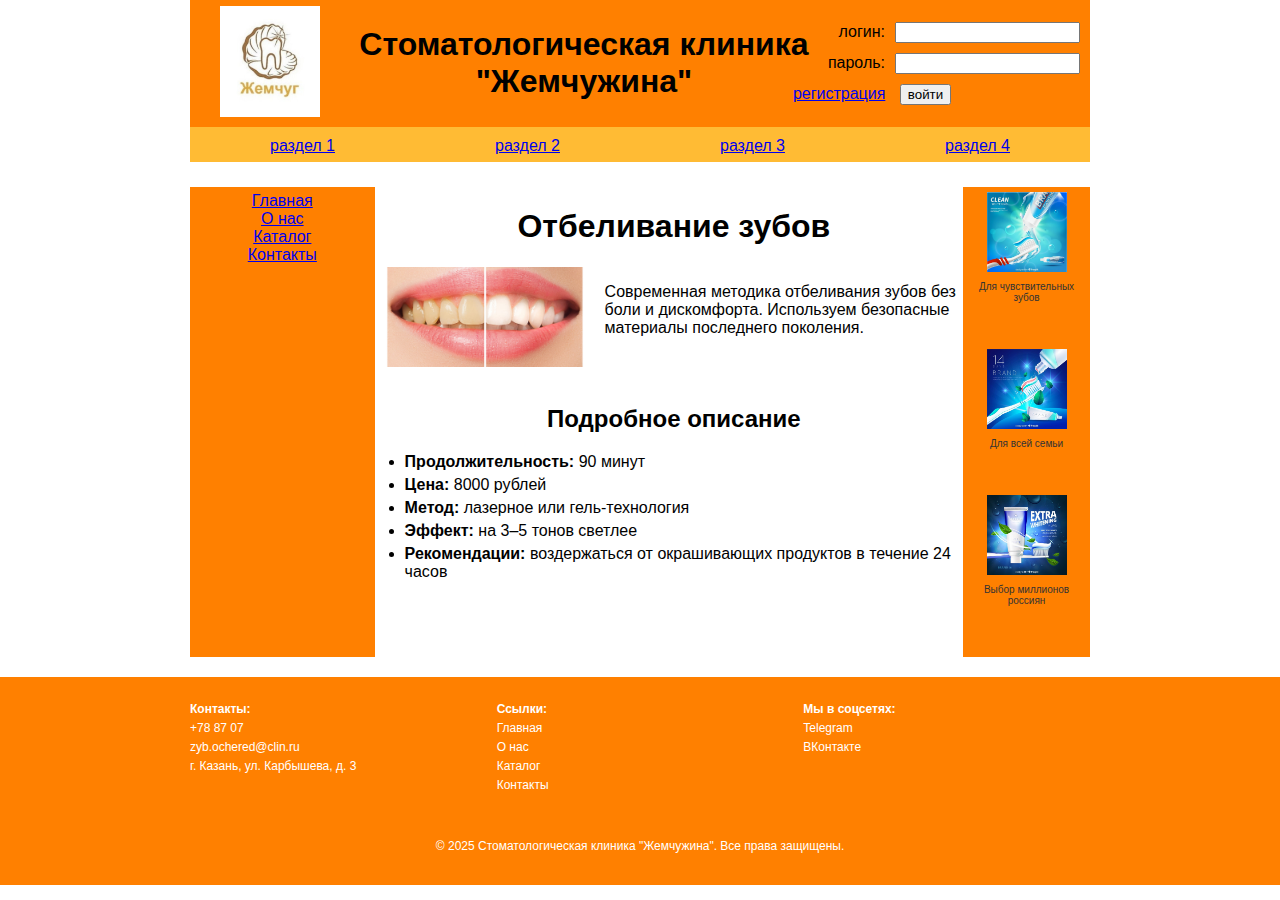
<file: product3.html>
<!DOCTYPE html>
<html lang="ru">
<head>
    <meta charset="UTF-8">
    <title>Отбеливание зубов - Стоматологическая клиника "Жемчужина"</title>
    <link rel="stylesheet" href="styles.css">
</head>
<body>

<!-- Шапка сайта -->
<table width="900" cellpadding="0" cellspacing="0" align="center" class="header">
    <tr>
        <td width="150" align="center">
            <img src="title.png" alt="Логотип сайта" width="100">
        </td>
        <td align="center"><H1>Стоматологическая клиника "Жемчужина"</H1></td>
        <td width="200">
            <table cellpadding="5" width="100%">
                <tbody>
                    <tr>
                        <td align="right">логин:</td>
                        <td><input type="text" placeholder=""></td>
                    </tr>
                    <tr>
                        <td align="right">пароль:</td>
                        <td><input type="password" placeholder=""></td>
                    </tr>
                </tbody>
                <!-- Второй tbody для кнопок -->
                <tbody>
                    <tr>
                        <td colspan="2">
                            <A HREF="#" class="registration-button">регистрация</A>
                            <input type="submit" value="войти" style="margin-left: -25px;">
                        </td>
                    </tr>
                </tbody>
            </table>
        </td>
    </tr>
</table>

<!-- Меню навигации -->
<table width="900" cellpadding="5" cellspacing="0" align="center" class="menu">
    <tr>
        <td align="center"><a href="#">раздел 1</a></td>
        <td align="center"><a href="#">раздел 2</a></td>
        <td align="center"><a href="#">раздел 3</a></td>
        <td align="center"><a href="#">раздел 4</a></td>
    </tr>
</table>

<!-- Белая полоса под меню -->
<div class="white-strip"></div>

<!-- Основное содержимое -->
<table width="900" cellpadding="5" cellspacing="0" align="center">
    <tr>
        <!-- Боковое меню -->
        <td width="150" valign="top" align="center" class="sidebar">
            <a href="index.html">Главная</a><BR>
            <a href="about.html">О нас</a><BR>
            <a href="catalog.html">Каталог</a><BR>
            <a href="contacts.html">Контакты</a>
        </td>
        <!-- Центральный контент -->
        <td width="500" valign="top" align="left" class="content">
            <h1 align="center">Отбеливание зубов</h1>

            <div class="content-container">
                <a href="product3_full.jpg" target="_blank">
                    <img src="product3_thumb.jpg" alt="Отбеливание зубов" width="200" style="float: left; margin-right: 20px;">
                </a>
                <div>
                    <p>
                        Современная методика отбеливания зубов без боли и дискомфорта. Используем безопасные материалы последнего поколения.
                    </p>
                </div>
            </div>

            <div style="clear:both;"></div>

            <br>
            <h2 align="center">Подробное описание</h2>
            <ul class="custom-list">
                <li><strong>Продолжительность:</strong> 90 минут</li>
                <li><strong>Цена:</strong> 8000 рублей</li>
                <li><strong>Метод:</strong> лазерное или гель-технология</li>
                <li><strong>Эффект:</strong> на 3–5 тонов светлее</li>
                <li><strong>Рекомендации:</strong> воздержаться от окрашивающих продуктов в течение 24 часов</li>
            </ul>

        </td>
        <!-- Баннеры -->
        <td width="100" valign="top" align="center" class="banner">
            <a href="https://lavka.yandex.ru/good/zubnaya-pasta-aquafresh-formula-trojnoj-zashity-osvezhayushe-myatnaya-100-millilitre?utm_source=yandex&utm_medium=cpc&utm_campaign=%255BLVK%255DDT_LUA-goal_RU-CAP-MOS-MOW_NonBrand_dsa_restype-search_NU%7C112550608&utm_content=%7Cblockpremium%7Cpos2%7Cretargeting%7C52402492285%7Cad=1846097178209370515%7Cphrase%7C52402492285%7Cgbid%7C5466895020%7Cdevice%7Cdesktop%7Cregion%7C213%7Cregion_name%7C%25D0%259C%25D0%25BE%25D1%2581%25D0%25BA%25D0%25B2%25D0%25B0&utm_term=---autotargeting%7C&yclid=7405418599329038335" class="banner-link">
                <img src="banner1.png" alt="баннер1" width="80">
                <p class="banner-caption">Для чувствительных зубов</p>
            </a><br><br>

            <a href="https://www.wildberries.ru/catalog/233976758/detail.aspx" class="banner-link">
                <img src="banner2.png" alt="баннер2" width="80">
                <p class="banner-caption">Для всей семьи</p>
            </a><br><br>

            <a href="https://www.wildberries.ru/catalog/401100787/detail.aspx" class="banner-link">
                <img src="banner3.png" alt="баннер3" width="80">
                <p class="banner-caption">Выбор миллионов россиян</p>
            </a><br><br>
        </td>
    </tr>
</table>

<!-- Подвал -->
<footer class="footer">
    <div class="footer-content">
        <div class="footer-columns">
            <div class="footer-column">
                <p><strong>Контакты:</strong></p>
                <p>+78 87 07</p>
                <p>zyb.ochered@clin.ru</p>
                <p>г. Казань, ул. Карбышева, д. 3</p>
            </div>
            <div class="footer-column">
                <p><strong>Ссылки:</strong></p>
                <p><a href="index.html">Главная</a></p>
                <p><a href="about.html">О нас</a></p>
                <p><a href="catalog.html">Каталог</a></p>
                <p><a href="contacts.html">Контакты</a></p>
            </div>
            <div class="footer-column">
                <p><strong>Мы в соцсетях:</strong></p>
                <p><a href="#">Telegram</a></p>
                <p><a href="https://vk.com/gemchug_clinnic    " target="_blank">ВКонтакте</a></p>
            </div>
        </div>
        <div class="footer-bottom">
            <p>&copy; 2025 Стоматологическая клиника "Жемчужина". Все права защищены.</p>
        </div>
    </div>
</footer>

</body>
</html>
</file>
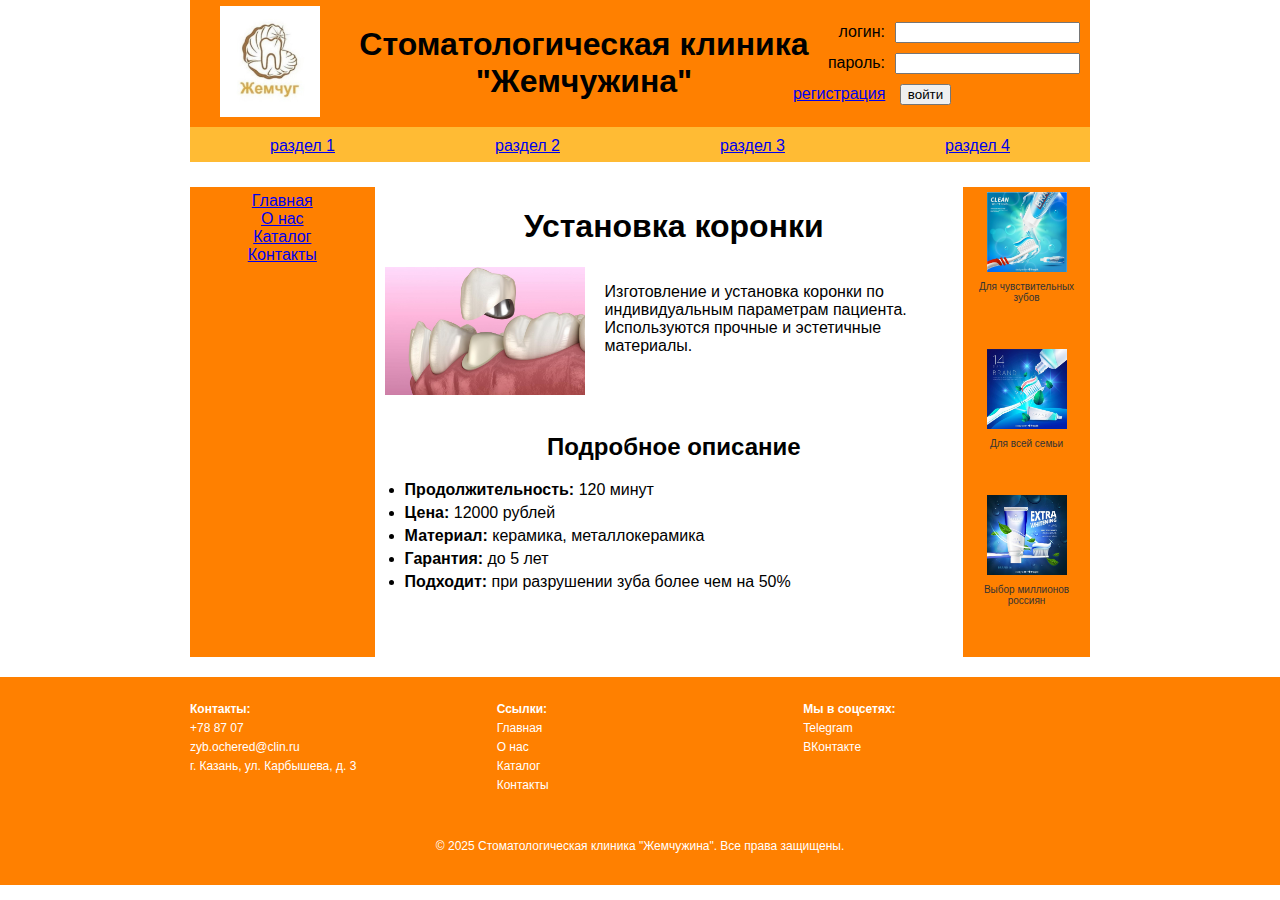
<file: product4.html>
<!DOCTYPE html>
<html lang="ru">
<head>
    <meta charset="UTF-8">
    <title>Установка коронки - Стоматологическая клиника "Жемчужина"</title>
    <link rel="stylesheet" href="styles.css">
</head>
<body>

<!-- Шапка сайта -->
<table width="900" cellpadding="0" cellspacing="0" align="center" class="header">
    <tr>
        <td width="150" align="center">
            <img src="title.png" alt="Логотип сайта" width="100">
        </td>
        <td align="center"><H1>Стоматологическая клиника "Жемчужина"</H1></td>
        <td width="200">
            <table cellpadding="5" width="100%">
                <tbody>
                    <tr>
                        <td align="right">логин:</td>
                        <td><input type="text" placeholder=""></td>
                    </tr>
                    <tr>
                        <td align="right">пароль:</td>
                        <td><input type="password" placeholder=""></td>
                    </tr>
                </tbody>
                <!-- Второй tbody для кнопок -->
                <tbody>
                    <tr>
                        <td colspan="2">
                            <A HREF="#" class="registration-button">регистрация</A>
                            <input type="submit" value="войти" style="margin-left: -25px;">
                        </td>
                    </tr>
                </tbody>
            </table>
        </td>
    </tr>
</table>

<!-- Меню навигации -->
<table width="900" cellpadding="5" cellspacing="0" align="center" class="menu">
    <tr>
        <td align="center"><a href="#">раздел 1</a></td>
        <td align="center"><a href="#">раздел 2</a></td>
        <td align="center"><a href="#">раздел 3</a></td>
        <td align="center"><a href="#">раздел 4</a></td>
    </tr>
</table>

<!-- Белая полоса под меню -->
<div class="white-strip"></div>

<!-- Основное содержимое -->
<table width="900" cellpadding="5" cellspacing="0" align="center">
    <tr>
        <!-- Боковое меню -->
        <td width="150" valign="top" align="center" class="sidebar">
            <a href="index.html">Главная</a><BR>
            <a href="about.html">О нас</a><BR>
            <a href="catalog.html">Каталог</a><BR>
            <a href="contacts.html">Контакты</a>
        </td>
        <!-- Центральный контент -->
        <td width="500" valign="top" align="left" class="content">
            <h1 align="center">Установка коронки</h1>

            <div class="content-container">
                <a href="product4_full.jpg" target="_blank">
                    <img src="product4_thumb.jpg" alt="Установка коронки" width="200" style="float: left; margin-right: 20px;">
                </a>
                <div>
                    <p>
                        Изготовление и установка коронки по индивидуальным параметрам пациента. Используются прочные и эстетичные материалы.
                    </p>
                </div>
            </div>

            <div style="clear:both;"></div>

            <br>
            <h2 align="center">Подробное описание</h2>
            <ul class="custom-list">
                <li><strong>Продолжительность:</strong> 120 минут</li>
                <li><strong>Цена:</strong> 12000 рублей</li>
                <li><strong>Материал:</strong> керамика, металлокерамика</li>
                <li><strong>Гарантия:</strong> до 5 лет</li>
                <li><strong>Подходит:</strong> при разрушении зуба более чем на 50%</li>
            </ul>

        </td>
        <!-- Баннеры -->
        <td width="100" valign="top" align="center" class="banner">
            <a href="https://lavka.yandex.ru/good/zubnaya-pasta-aquafresh-formula-trojnoj-zashity-osvezhayushe-myatnaya-100-millilitre?utm_source=yandex&utm_medium=cpc&utm_campaign=%255BLVK%255DDT_LUA-goal_RU-CAP-MOS-MOW_NonBrand_dsa_restype-search_NU%7C112550608&utm_content=%7Cblockpremium%7Cpos2%7Cretargeting%7C52402492285%7Cad=1846097178209370515%7Cphrase%7C52402492285%7Cgbid%7C5466895020%7Cdevice%7Cdesktop%7Cregion%7C213%7Cregion_name%7C%25D0%259C%25D0%25BE%25D1%2581%25D0%25BA%25D0%25B2%25D0%25B0&utm_term=---autotargeting%7C&yclid=7405418599329038335" class="banner-link">
                <img src="banner1.png" alt="баннер1" width="80">
                <p class="banner-caption">Для чувствительных зубов</p>
            </a><br><br>

            <a href="https://www.wildberries.ru/catalog/233976758/detail.aspx" class="banner-link">
                <img src="banner2.png" alt="баннер2" width="80">
                <p class="banner-caption">Для всей семьи</p>
            </a><br><br>

            <a href="https://www.wildberries.ru/catalog/401100787/detail.aspx" class="banner-link">
                <img src="banner3.png" alt="баннер3" width="80">
                <p class="banner-caption">Выбор миллионов россиян</p>
            </a><br><br>
        </td>
    </tr>
</table>

<!-- Подвал -->
<footer class="footer">
    <div class="footer-content">
        <div class="footer-columns">
            <div class="footer-column">
                <p><strong>Контакты:</strong></p>
                <p>+78 87 07</p>
                <p>zyb.ochered@clin.ru</p>
                <p>г. Казань, ул. Карбышева, д. 3</p>
            </div>
            <div class="footer-column">
                <p><strong>Ссылки:</strong></p>
                <p><a href="index.html">Главная</a></p>
                <p><a href="about.html">О нас</a></p>
                <p><a href="catalog.html">Каталог</a></p>
                <p><a href="contacts.html">Контакты</a></p>
            </div>
            <div class="footer-column">
                <p><strong>Мы в соцсетях:</strong></p>
                <p><a href="#">Telegram</a></p>
                <p><a href="https://vk.com/gemchug_clinnic    " target="_blank">ВКонтакте</a></p>
            </div>
        </div>
        <div class="footer-bottom">
            <p>&copy; 2025 Стоматологическая клиника "Жемчужина". Все права защищены.</p>
        </div>
    </div>
</footer>

</body>
</html>
</file>
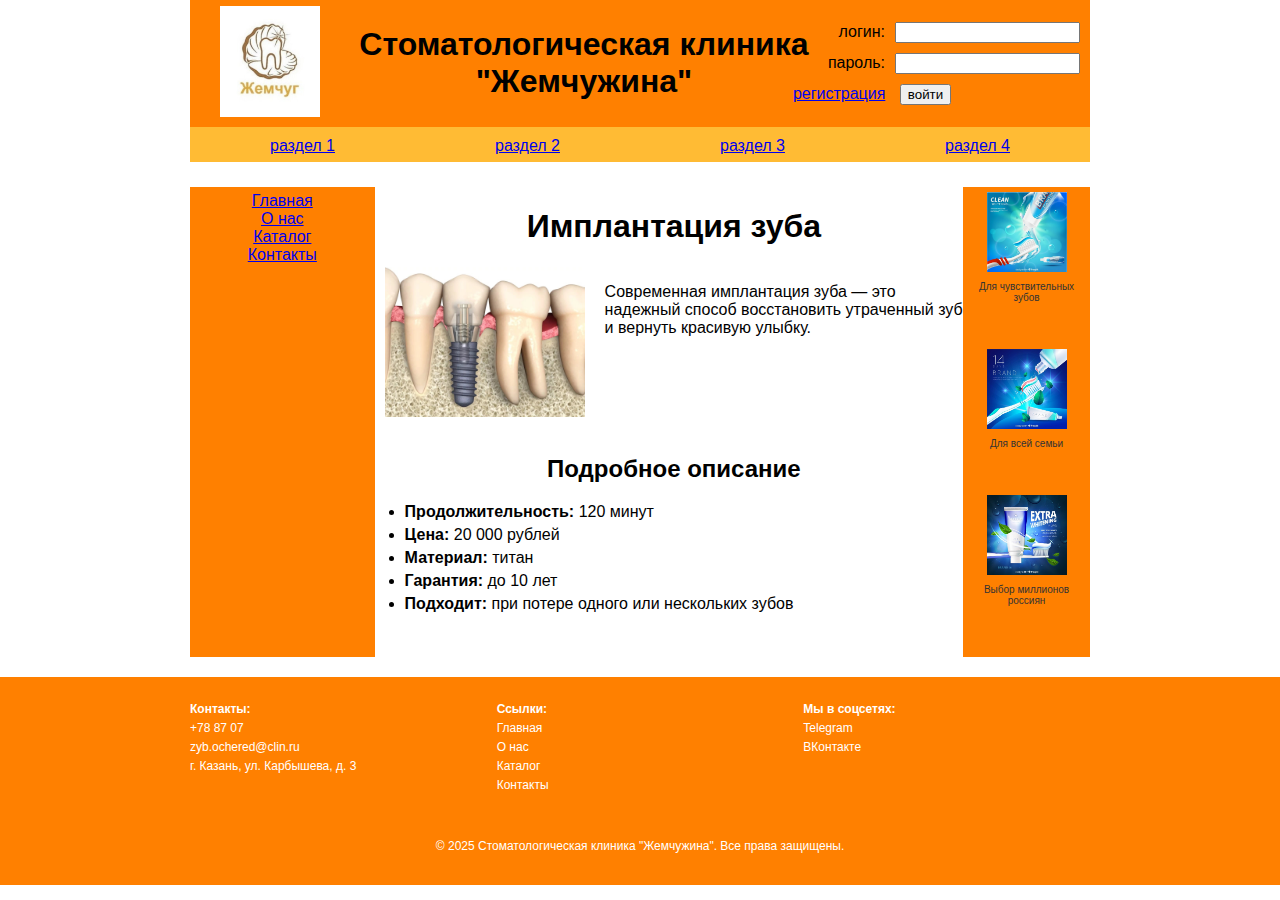
<file: product5.html>
<!DOCTYPE html>
<html lang="ru">
<head>
    <meta charset="UTF-8">
    <title>Имплантация зуба - Стоматологическая клиника "Жемчужина"</title>
    <link rel="stylesheet" href="styles.css">
</head>
<body>

<!-- Шапка сайта -->
<table width="900" cellpadding="0" cellspacing="0" align="center" class="header">
    <tr>
        <td width="150" align="center">
            <!-- Изображение логотипа -->
            <img src="title.png" alt="Логотип сайта" width="100">
        </td>
        <td align="center"><h1>Стоматологическая клиника "Жемчужина"</h1></td>
        <td width="200">
            <!-- Блок для ввода логина и пароля -->
            <table cellpadding="5" width="100%">
                <tbody>
                    <tr>
                        <td align="right">логин:</td>
                        <td><input type="text" placeholder=""></td>
                    </tr>
                    <tr>
                        <td align="right">пароль:</td>
                        <td><input type="password" placeholder=""></td>
                    </tr>
                </tbody>
                <!-- Второй tbody для кнопок -->
                <tbody>
                    <tr>
                        <td colspan="2">
                            <!-- Кнопка "регистрация" -->
                            <a href="#" class="registration-button">регистрация</a>
                            <!-- Кнопка "войти" -->
                            <input type="submit" value="войти" style="margin-left: -25px;">
                        </td>
                    </tr>
                </tbody>
            </table>
        </td>
    </tr>
</table>

<!-- Меню навигации -->
<table width="900" cellpadding="5" cellspacing="0" align="center" class="menu">
    <tr>
        <td align="center"><a href="#">раздел 1</a></td>
        <td align="center"><a href="#">раздел 2</a></td>
        <td align="center"><a href="#">раздел 3</a></td>
        <td align="center"><a href="#">раздел 4</a></td>
    </tr>
</table>

<!-- Белая полоса под меню -->
<div class="white-strip"></div>

<!-- Основное содержимое -->
<table width="900" cellpadding="5" cellspacing="0" align="center">
    <tr>
        <!-- Боковое меню -->
        <td width="150" valign="top" align="center" class="sidebar">
            <a href="index.html">Главная</a><br>
            <a href="about.html">О нас</a><br>
            <a href="catalog.html">Каталог</a><br>
            <a href="contacts.html">Контакты</a>
        </td>
        <!-- Центральный контент -->
        <td width="500" valign="top" align="left" class="content">
            <h1 align="center">Имплантация зуба</h1>

            <div class="content-container">
                <a href="product5_full.jpg" target="_blank">
                    <img src="product5_thumb.jpg" alt="Имплантация зуба" width="200" style="float: left; margin-right: 20px;">
                </a>
                <div>
                    <p>
                        Современная имплантация зуба — это надежный способ восстановить утраченный зуб и вернуть красивую улыбку.
                    </p>
                </div>
            </div>

            <div style="clear:both;"></div>

            <br>
            <h2 align="center">Подробное описание</h2>
            <ul class="custom-list">
                <li><strong>Продолжительность:</strong> 120 минут</li>
                <li><strong>Цена:</strong> 20 000 рублей</li>
                <li><strong>Материал:</strong> титан</li>
                <li><strong>Гарантия:</strong> до 10 лет</li>
                <li><strong>Подходит:</strong> при потере одного или нескольких зубов</li>
            </ul>

        </td>
        <!-- Баннеры -->
        <td width="100" valign="top" align="center" class="banner">
            <a href="https://lavka.yandex.ru/good/zubnaya-pasta-aquafresh-formula-trojnoj-zashity-osvezhayushe-myatnaya-100-millilitre?utm_source=yandex&utm_medium=cpc&utm_campaign=%255BLVK%255DDT_LUA-goal_RU-CAP-MOS-MOW_NonBrand_dsa_restype-search_NU%7C112550608&utm_content=%7Cblockpremium%7Cpos2%7Cretargeting%7C52402492285%7Cad=1846097178209370515%7Cphrase%7C52402492285%7Cgbid%7C5466895020%7Cdevice%7Cdesktop%7Cregion%7C213%7Cregion_name%7C%25D0%259C%25D0%25BE%25D1%2581%25D0%25BA%25D0%25B2%25D0%25B0&utm_term=---autotargeting%7C&yclid=7405418599329038335" class="banner-link">
                <img src="banner1.png" alt="баннер1" width="80">
                <p class="banner-caption">Для чувствительных зубов</p>
            </a><br><br>

            <a href="https://www.wildberries.ru/catalog/233976758/detail.aspx" class="banner-link">
                <img src="banner2.png" alt="баннер2" width="80">
                <p class="banner-caption">Для всей семьи</p>
            </a><br><br>

            <a href="https://www.wildberries.ru/catalog/401100787/detail.aspx" class="banner-link">
                <img src="banner3.png" alt="баннер3" width="80">
                <p class="banner-caption">Выбор миллионов россиян</p>
            </a><br><br>
        </td>
    </tr>
</table>

<!-- Подвал -->
<footer class="footer">
    <div class="footer-content">
        <div class="footer-columns">
            <div class="footer-column">
                <p><strong>Контакты:</strong></p>
                <p>+78 87 07</p>
                <p>zyb.ochered@clin.ru</p>
                <p>г. Казань, ул. Карбышева, д. 3</p>
            </div>
            <div class="footer-column">
                <p><strong>Ссылки:</strong></p>
                <p><a href="index.html">Главная</a></p>
                <p><a href="about.html">О нас</a></p>
                <p><a href="catalog.html">Каталог</a></p>
                <p><a href="contacts.html">Контакты</a></p>
            </div>
            <div class="footer-column">
                <p><strong>Мы в соцсетях:</strong></p>
                <p><a href="#">Telegram</a></p>
                <p><a href="https://vk.com/gemchug_clinnic " target="_blank">ВКонтакте</a></p>
            </div>
        </div>
        <div class="footer-bottom">
            <p>&copy; 2025 Стоматологическая клиника "Жемчужина". Все права защищены.</p>
        </div>
    </div>
</footer>

</body>
</html>
</file>
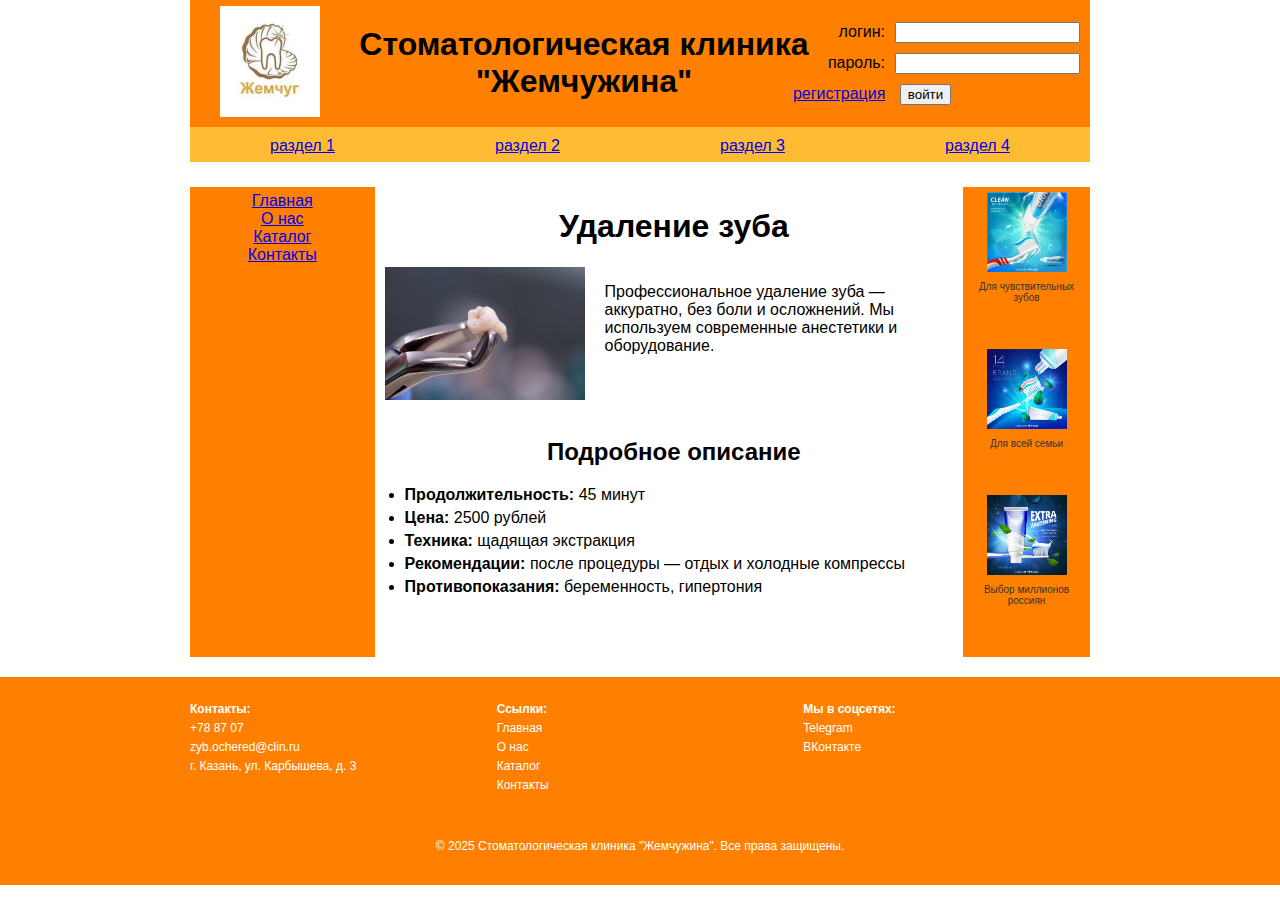
<file: product6.html>
<!DOCTYPE html>
<html lang="ru">
<head>
    <meta charset="UTF-8">
    <title>Удаление зуба - Стоматологическая клиника "Жемчужина"</title>
    <link rel="stylesheet" href="styles.css">
</head>
<body>

<!-- Шапка сайта -->
<table width="900" cellpadding="0" cellspacing="0" align="center" class="header">
    <tr>
        <td width="150" align="center">
            <img src="title.png" alt="Логотип сайта" width="100">
        </td>
        <td align="center"><h1>Стоматологическая клиника "Жемчужина"</h1></td>
        <td width="200">
            <table cellpadding="5" width="100%">
                <tbody>
                    <tr>
                        <td align="right">логин:</td>
                        <td><input type="text" placeholder=""></td>
                    </tr>
                    <tr>
                        <td align="right">пароль:</td>
                        <td><input type="password" placeholder=""></td>
                    </tr>
                </tbody>
                <tbody>
                    <tr>
                        <td colspan="2">
                            <a href="#" class="registration-button">регистрация</a>
                            <input type="submit" value="войти" style="margin-left: -25px;">
                        </td>
                    </tr>
                </tbody>
            </table>
        </td>
    </tr>
</table>

<!-- Меню навигации -->
<table width="900" cellpadding="5" cellspacing="0" align="center" class="menu">
    <tr>
        <td align="center"><a href="#">раздел 1</a></td>
        <td align="center"><a href="#">раздел 2</a></td>
        <td align="center"><a href="#">раздел 3</a></td>
        <td align="center"><a href="#">раздел 4</a></td>
    </tr>
</table>

<!-- Белая полоса под меню -->
<div class="white-strip"></div>

<!-- Основное содержимое -->
<table width="900" cellpadding="5" cellspacing="0" align="center">
    <tr>
        <!-- Боковое меню -->
        <td width="150" valign="top" align="center" class="sidebar">
            <a href="index.html">Главная</a><br>
            <a href="about.html">О нас</a><br>
            <a href="catalog.html">Каталог</a><br>
            <a href="contacts.html">Контакты</a>
        </td>
        <!-- Центральный контент -->
        <td width="500" valign="top" align="left" class="content">
            <h1 align="center">Удаление зуба</h1>

            <div class="content-container">
                <a href="product6_full.jpg" target="_blank">
                    <img src="product6_thumb.jpg" alt="Удаление зуба" width="200" style="float: left; margin-right: 20px;">
                </a>
                <div>
                    <p>
                        Профессиональное удаление зуба — аккуратно, без боли и осложнений. Мы используем современные анестетики и оборудование.
                    </p>
                </div>
            </div>

            <div style="clear:both;"></div>

            <br>
            <h2 align="center">Подробное описание</h2>
            <ul class="custom-list">
                <li><strong>Продолжительность:</strong> 45 минут</li>
                <li><strong>Цена:</strong> 2500 рублей</li>
                <li><strong>Техника:</strong> щадящая экстракция</li>
                <li><strong>Рекомендации:</strong> после процедуры — отдых и холодные компрессы</li>
                <li><strong>Противопоказания:</strong> беременность, гипертония</li>
            </ul>

        </td>
        <!-- Баннеры -->
        <td width="100" valign="top" align="center" class="banner">
            <a href="https://lavka.yandex.ru/good/zubnaya-pasta-aquafresh-formula-trojnoj-zashity-osvezhayushe-myatnaya-100-millilitre?utm_source=yandex&utm_medium=cpc&utm_campaign=%255BLVK%255DDT_LUA-goal_RU-CAP-MOS-MOW_NonBrand_dsa_restype-search_NU%7C112550608&utm_content=%7Cblockpremium%7Cpos2%7Cretargeting%7C52402492285%7Cad=1846097178209370515%7Cphrase%7C52402492285%7Cgbid%7C5466895020%7Cdevice%7Cdesktop%7Cregion%7C213%7Cregion_name%7C%25D0%259C%25D0%25BE%25D1%2581%25D0%25BA%25D0%25B2%25D0%25B0&utm_term=---autotargeting%7C&yclid=7405418599329038335" class="banner-link">
                <img src="banner1.png" alt="баннер1" width="80">
                <p class="banner-caption">Для чувствительных зубов</p>
            </a><br><br>

            <a href="https://www.wildberries.ru/catalog/233976758/detail.aspx" class="banner-link">
                <img src="banner2.png" alt="баннер2" width="80">
                <p class="banner-caption">Для всей семьи</p>
            </a><br><br>

            <a href="https://www.wildberries.ru/catalog/401100787/detail.aspx" class="banner-link">
                <img src="banner3.png" alt="баннер3" width="80">
                <p class="banner-caption">Выбор миллионов россиян</p>
            </a><br><br>
        </td>
    </tr>
</table>

<!-- Подвал -->
<footer class="footer">
    <div class="footer-content">
        <div class="footer-columns">
            <div class="footer-column">
                <p><strong>Контакты:</strong></p>
                <p>+78 87 07</p>
                <p>zyb.ochered@clin.ru</p>
                <p>г. Казань, ул. Карбышева, д. 3</p>
            </div>
            <div class="footer-column">
                <p><strong>Ссылки:</strong></p>
                <p><a href="index.html">Главная</a></p>
                <p><a href="about.html">О нас</a></p>
                <p><a href="catalog.html">Каталог</a></p>
                <p><a href="contacts.html">Контакты</a></p>
            </div>
            <div class="footer-column">
                <p><strong>Мы в соцсетях:</strong></p>
                <p><a href="#">Telegram</a></p>
                <p><a href="https://vk.com/gemchug_clinnic " target="_blank">ВКонтакте</a></p>
            </div>
        </div>
        <div class="footer-bottom">
            <p>&copy; 2025 Стоматологическая клиника "Жемчужина". Все права защищены.</p>
        </div>
    </div>
</footer>

</body>
</html>
</file>
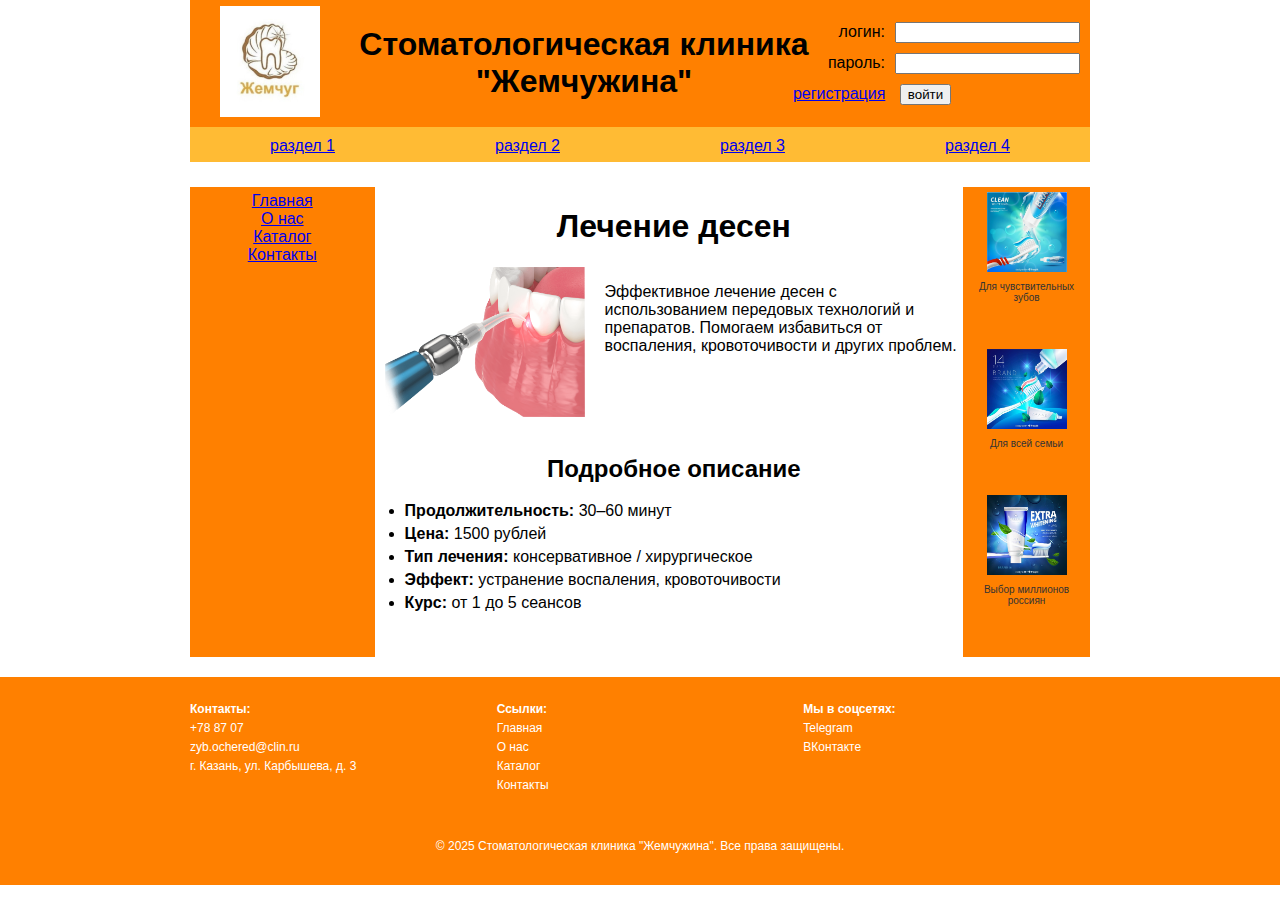
<file: product7.html>
<!DOCTYPE html>
<html lang="ru">
<head>
    <meta charset="UTF-8">
    <title>Лечение десен - Стоматологическая клиника "Жемчужина"</title>
    <link rel="stylesheet" href="styles.css">
</head>
<body>

<!-- Шапка сайта -->
<table width="900" cellpadding="0" cellspacing="0" align="center" class="header">
    <tr>
        <td width="150" align="center">
            <img src="title.png" alt="Логотип сайта" width="100">
        </td>
        <td align="center"><h1>Стоматологическая клиника "Жемчужина"</h1></td>
        <td width="200">
            <table cellpadding="5" width="100%">
                <tbody>
                    <tr>
                        <td align="right">логин:</td>
                        <td><input type="text" placeholder=""></td>
                    </tr>
                    <tr>
                        <td align="right">пароль:</td>
                        <td><input type="password" placeholder=""></td>
                    </tr>
                </tbody>
                <tbody>
                    <tr>
                        <td colspan="2">
                            <a href="#" class="registration-button">регистрация</a>
                            <input type="submit" value="войти" style="margin-left: -25px;">
                        </td>
                    </tr>
                </tbody>
            </table>
        </td>
    </tr>
</table>

<!-- Меню навигации -->
<table width="900" cellpadding="5" cellspacing="0" align="center" class="menu">
    <tr>
        <td align="center"><a href="#">раздел 1</a></td>
        <td align="center"><a href="#">раздел 2</a></td>
        <td align="center"><a href="#">раздел 3</a></td>
        <td align="center"><a href="#">раздел 4</a></td>
    </tr>
</table>

<!-- Белая полоса под меню -->
<div class="white-strip"></div>

<!-- Основное содержимое -->
<table width="900" cellpadding="5" cellspacing="0" align="center">
    <tr>
        <!-- Боковое меню -->
        <td width="150" valign="top" align="center" class="sidebar">
            <a href="index.html">Главная</a><br>
            <a href="about.html">О нас</a><br>
            <a href="catalog.html">Каталог</a><br>
            <a href="contacts.html">Контакты</a>
        </td>
        <!-- Центральный контент -->
        <td width="500" valign="top" align="left" class="content">
            <h1 align="center">Лечение десен</h1>

            <div class="content-container">
                <a href="product7_full.jpg" target="_blank">
                    <img src="product7_thumb.jpg" alt="Лечение десен" width="200" style="float: left; margin-right: 20px;">
                </a>
                <div>
                    <p>
                        Эффективное лечение десен с использованием передовых технологий и препаратов. Помогаем избавиться от воспаления, кровоточивости и других проблем.
                    </p>
                </div>
            </div>

            <div style="clear:both;"></div>

            <br>
            <h2 align="center">Подробное описание</h2>
            <ul class="custom-list">
                <li><strong>Продолжительность:</strong> 30–60 минут</li>
                <li><strong>Цена:</strong> 1500 рублей</li>
                <li><strong>Тип лечения:</strong> консервативное / хирургическое</li>
                <li><strong>Эффект:</strong> устранение воспаления, кровоточивости</li>
                <li><strong>Курс:</strong> от 1 до 5 сеансов</li>
            </ul>

        </td>
        <!-- Баннеры -->
        <td width="100" valign="top" align="center" class="banner">
            <a href="https://lavka.yandex.ru/good/zubnaya-pasta-aquafresh-formula-trojnoj-zashity-osvezhayushe-myatnaya-100-millilitre?utm_source=yandex&utm_medium=cpc&utm_campaign=%255BLVK%255DDT_LUA-goal_RU-CAP-MOS-MOW_NonBrand_dsa_restype-search_NU%7C112550608&utm_content=%7Cblockpremium%7Cpos2%7Cretargeting%7C52402492285%7Cad=1846097178209370515%7Cphrase%7C52402492285%7Cgbid%7C5466895020%7Cdevice%7Cdesktop%7Cregion%7C213%7Cregion_name%7C%25D0%259C%25D0%25BE%25D1%2581%25D0%25BA%25D0%25B2%25D0%25B0&utm_term=---autotargeting%7C&yclid=7405418599329038335" class="banner-link">
                <img src="banner1.png" alt="баннер1" width="80">
                <p class="banner-caption">Для чувствительных зубов</p>
            </a><br><br>

            <a href="https://www.wildberries.ru/catalog/233976758/detail.aspx" class="banner-link">
                <img src="banner2.png" alt="баннер2" width="80">
                <p class="banner-caption">Для всей семьи</p>
            </a><br><br>

            <a href="https://www.wildberries.ru/catalog/401100787/detail.aspx" class="banner-link">
                <img src="banner3.png" alt="баннер3" width="80">
                <p class="banner-caption">Выбор миллионов россиян</p>
            </a><br><br>
        </td>
    </tr>
</table>

<!-- Подвал -->
<footer class="footer">
    <div class="footer-content">
        <div class="footer-columns">
            <div class="footer-column">
                <p><strong>Контакты:</strong></p>
                <p>+78 87 07</p>
                <p>zyb.ochered@clin.ru</p>
                <p>г. Казань, ул. Карбышева, д. 3</p>
            </div>
            <div class="footer-column">
                <p><strong>Ссылки:</strong></p>
                <p><a href="index.html">Главная</a></p>
                <p><a href="about.html">О нас</a></p>
                <p><a href="catalog.html">Каталог</a></p>
                <p><a href="contacts.html">Контакты</a></p>
            </div>
            <div class="footer-column">
                <p><strong>Мы в соцсетях:</strong></p>
                <p><a href="#">Telegram</a></p>
                <p><a href="https://vk.com/gemchug_clinnic " target="_blank">ВКонтакте</a></p>
            </div>
        </div>
        <div class="footer-bottom">
            <p>&copy; 2025 Стоматологическая клиника "Жемчужина". Все права защищены.</p>
        </div>
    </div>
</footer>

</body>
</html>
</file>
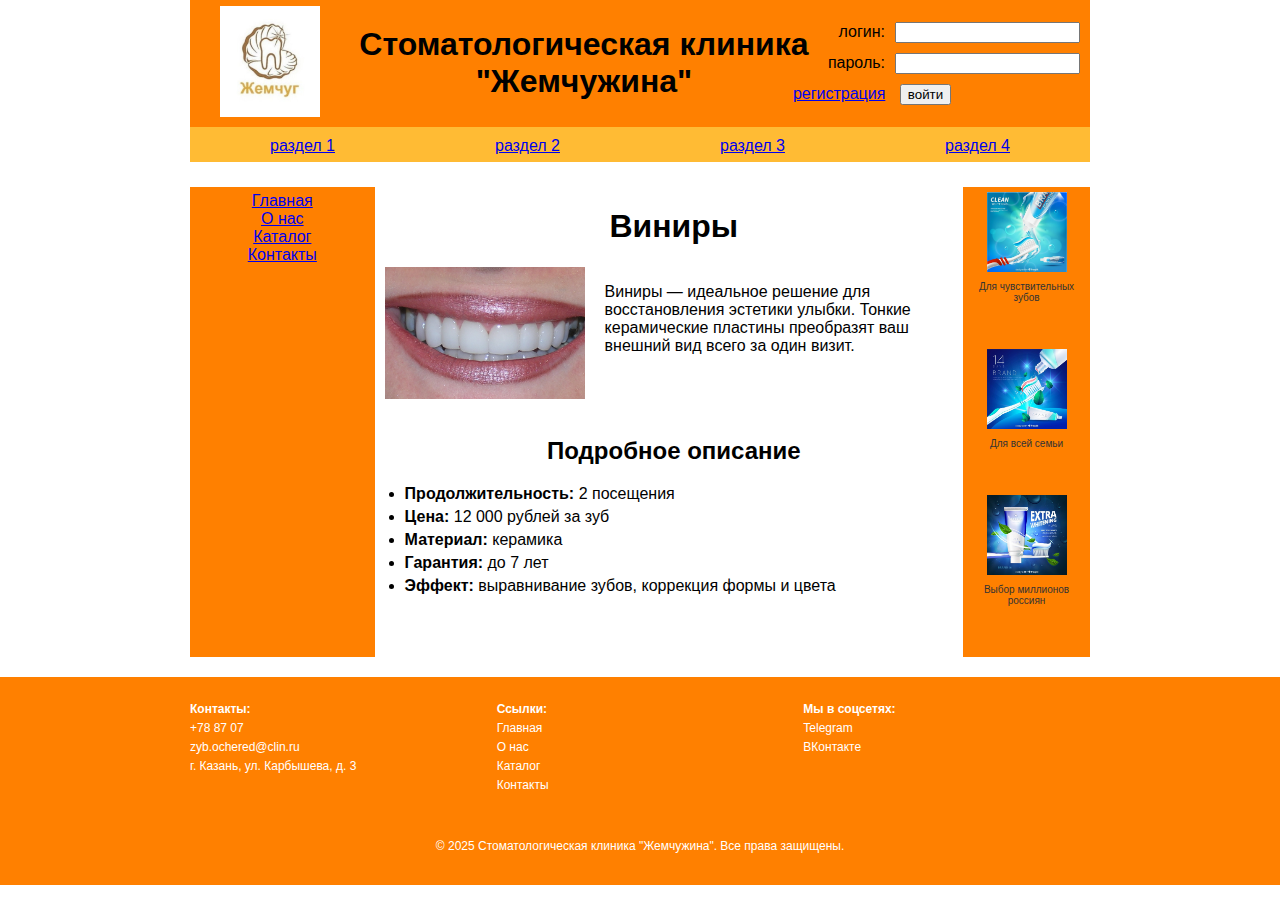
<file: product8.html>
<!DOCTYPE html>
<html lang="ru">
<head>
    <meta charset="UTF-8">
    <title>Виниры - Стоматологическая клиника "Жемчужина"</title>
    <link rel="stylesheet" href="styles.css">
</head>
<body>

<!-- Шапка сайта -->
<table width="900" cellpadding="0" cellspacing="0" align="center" class="header">
    <tr>
        <td width="150" align="center">
            <img src="title.png" alt="Логотип сайта" width="100">
        </td>
        <td align="center"><h1>Стоматологическая клиника "Жемчужина"</h1></td>
        <td width="200">
            <table cellpadding="5" width="100%">
                <tbody>
                    <tr>
                        <td align="right">логин:</td>
                        <td><input type="text" placeholder=""></td>
                    </tr>
                    <tr>
                        <td align="right">пароль:</td>
                        <td><input type="password" placeholder=""></td>
                    </tr>
                </tbody>
                <tbody>
                    <tr>
                        <td colspan="2">
                            <a href="#" class="registration-button">регистрация</a>
                            <input type="submit" value="войти" style="margin-left: -25px;">
                        </td>
                    </tr>
                </tbody>
            </table>
        </td>
    </tr>
</table>

<!-- Меню навигации -->
<table width="900" cellpadding="5" cellspacing="0" align="center" class="menu">
    <tr>
        <td align="center"><a href="#">раздел 1</a></td>
        <td align="center"><a href="#">раздел 2</a></td>
        <td align="center"><a href="#">раздел 3</a></td>
        <td align="center"><a href="#">раздел 4</a></td>
    </tr>
</table>

<!-- Белая полоса под меню -->
<div class="white-strip"></div>

<!-- Основное содержимое -->
<table width="900" cellpadding="5" cellspacing="0" align="center">
    <tr>
        <!-- Боковое меню -->
        <td width="150" valign="top" align="center" class="sidebar">
            <a href="index.html">Главная</a><br>
            <a href="about.html">О нас</a><br>
            <a href="catalog.html">Каталог</a><br>
            <a href="contacts.html">Контакты</a>
        </td>
        <!-- Центральный контент -->
        <td width="500" valign="top" align="left" class="content">
            <h1 align="center">Виниры</h1>

            <div class="content-container">
                <a href="product8_full.jpg" target="_blank">
                    <img src="product8_thumb.jpg" alt="Виниры" width="200" style="float: left; margin-right: 20px;">
                </a>
                <div>
                    <p>
                        Виниры — идеальное решение для восстановления эстетики улыбки. Тонкие керамические пластины преобразят ваш внешний вид всего за один визит.
                    </p>
                </div>
            </div>

            <div style="clear:both;"></div>

            <br>
            <h2 align="center">Подробное описание</h2>
            <ul class="custom-list">
                <li><strong>Продолжительность:</strong> 2 посещения</li>
                <li><strong>Цена:</strong> 12 000 рублей за зуб</li>
                <li><strong>Материал:</strong> керамика</li>
                <li><strong>Гарантия:</strong> до 7 лет</li>
                <li><strong>Эффект:</strong> выравнивание зубов, коррекция формы и цвета</li>
            </ul>

        </td>
        <!-- Баннеры -->
        <td width="100" valign="top" align="center" class="banner">
            <a href="https://lavka.yandex.ru/good/zubnaya-pasta-aquafresh-formula-trojnoj-zashity-osvezhayushe-myatnaya-100-millilitre?utm_source=yandex&utm_medium=cpc&utm_campaign=%255BLVK%255DDT_LUA-goal_RU-CAP-MOS-MOW_NonBrand_dsa_restype-search_NU%7C112550608&utm_content=%7Cblockpremium%7Cpos2%7Cretargeting%7C52402492285%7Cad=1846097178209370515%7Cphrase%7C52402492285%7Cgbid%7C5466895020%7Cdevice%7Cdesktop%7Cregion%7C213%7Cregion_name%7C%25D0%259C%25D0%25BE%25D1%2581%25D0%25BA%25D0%25B2%25D0%25B0&utm_term=---autotargeting%7C&yclid=7405418599329038335" class="banner-link">
                <img src="banner1.png" alt="баннер1" width="80">
                <p class="banner-caption">Для чувствительных зубов</p>
            </a><br><br>

            <a href="https://www.wildberries.ru/catalog/233976758/detail.aspx" class="banner-link">
                <img src="banner2.png" alt="баннер2" width="80">
                <p class="banner-caption">Для всей семьи</p>
            </a><br><br>

            <a href="https://www.wildberries.ru/catalog/401100787/detail.aspx" class="banner-link">
                <img src="banner3.png" alt="баннер3" width="80">
                <p class="banner-caption">Выбор миллионов россиян</p>
            </a><br><br>
        </td>
    </tr>
</table>

<!-- Подвал -->
<footer class="footer">
    <div class="footer-content">
        <div class="footer-columns">
            <div class="footer-column">
                <p><strong>Контакты:</strong></p>
                <p>+78 87 07</p>
                <p>zyb.ochered@clin.ru</p>
                <p>г. Казань, ул. Карбышева, д. 3</p>
            </div>
            <div class="footer-column">
                <p><strong>Ссылки:</strong></p>
                <p><a href="index.html">Главная</a></p>
                <p><a href="about.html">О нас</a></p>
                <p><a href="catalog.html">Каталог</a></p>
                <p><a href="contacts.html">Контакты</a></p>
            </div>
            <div class="footer-column">
                <p><strong>Мы в соцсетях:</strong></p>
                <p><a href="#">Telegram</a></p>
                <p><a href="https://vk.com/gemchug_clinnic " target="_blank">ВКонтакте</a></p>
            </div>
        </div>
        <div class="footer-bottom">
            <p>&copy; 2025 Стоматологическая клиника "Жемчужина". Все права защищены.</p>
        </div>
    </div>
</footer>

</body>
</html>
</file>
<file: styles.css>
/* Общие стили */
body {
    font-family: Arial, sans-serif;
    margin: 0;
    padding: 0;
}

table {
    border-collapse: collapse;
}
td, th {
    padding: 5px;
}

.header {
    background-color: #ff8000;
}
.menu {
    background-color: #ffbb34;
}
.content {
    background-color: white;
    padding: 0 0 0 10px;
    margin: 0;
}
.sidebar {
    background-color: #ff8000;
}
.banner {
    background-color: #ff8000;
    width: 100px;
}
.white-strip {
    width: 900px;
    height: 25px;
    background-color: white;
    margin: 0 auto;
}
.registration-button {
    position: relative;
    left: -35px;
}

/* Изображение слева с обтеканием */
.image-left {
    float: left;
    max-width: 300px;
    height: auto;
    margin-right: 20px;
    margin-bottom: 10px;
    margin-left: 10px; /* Отступ слева */
}

/* Текст рядом с изображением */
.first-paragraph {
    text-align: justify;
    margin-bottom: 0;
    padding-left: 10px;
    padding-right: 10px;
}

/* Текст под изображением */
.text-below {
    clear: both;
    margin-top: 1em;
    text-align: justify;
    padding-left: 10px;
    padding-right: 10px;
}

/* Меню навигации */
.menu td {
    padding-top: 10px;
    padding-bottom: 7px;
}

/* Контейнер с изображением и текстом */
.content-container {
    overflow: hidden;
}

/* Списки */
.custom-list {
    padding-left: 20px;
    text-align: left;
    margin: 0;
}
.custom-list li {
    margin: 5px 0;
}

/* Подписи под баннерами */
.banner-caption {
    font-size: 10px;
    color: #333;
    margin-top: 5px;
    margin-bottom: 10px;
}

/* Ссылки баннеров */
.banner-link {
    text-decoration: none;
    color: inherit;
    display: block;
    text-align: center;
}

/* Подвал */
.footer {
    background-color: #ff8000;
    color: white;
    font-size: 12px;
    padding: 20px 0;
    margin-top: 20px;
    width: 100%;
    display: flex;
    justify-content: center;
}

.footer-content {
    width: 900px;
    display: flex;
    flex-direction: column;
    gap: 20px;
}

.footer-columns {
    display: flex;
    justify-content: centre;
    gap: 20px;
}

.footer-column {
    flex: 1;
    text-align: left;
}

.footer-column p {
    margin: 5px 0;
}

.footer a {
    color: white;
    text-decoration: none;
}
.footer a:hover {
    text-decoration: underline;
}

.footer-bottom {
    text-align: center;
    margin-top: 10px;
}

/* Узкие таблицы */
.info-table-narrow {
    width: 90%;
    margin: 0 auto;
    text-align: center;
    font-size: 14px;
}
/* Первый абзац с обтеканием */
.wrapping-text {
    text-align: justify;
    margin-bottom: 0;
    padding-right: 10px; /* Отступ справа */
}
</file>
